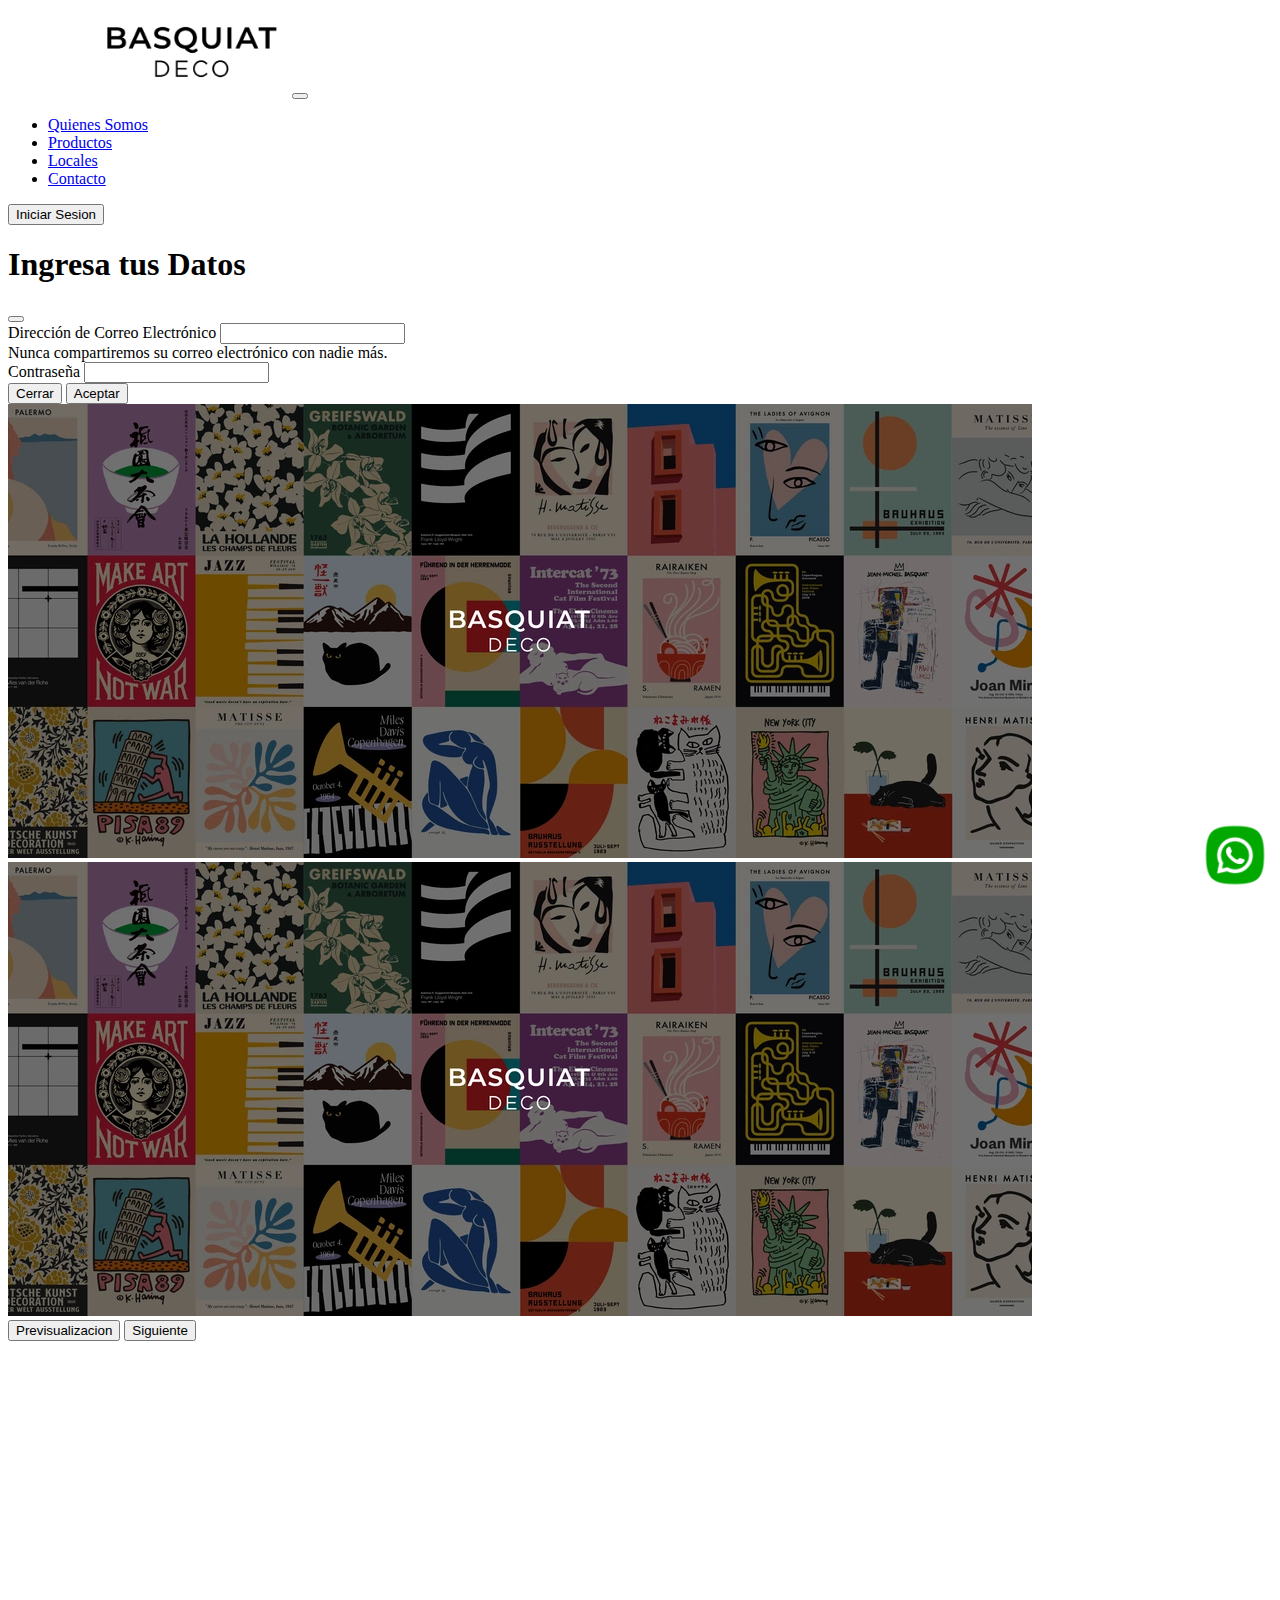
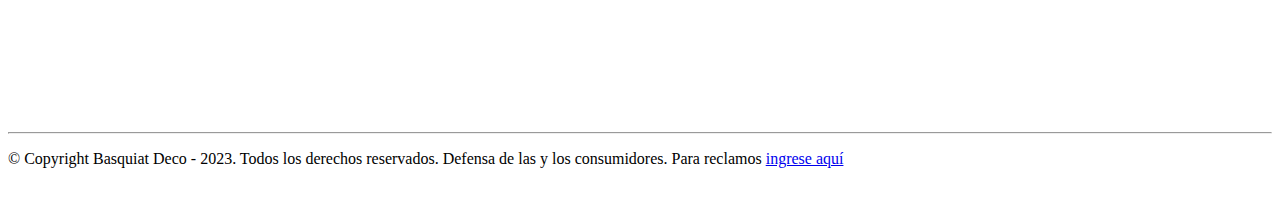
<file: index.html>
<!DOCTYPE html>
<html lang="es">

<head>
    <meta charset="UTF-8">
    <meta http-equiv="X-UA-Compatible" content="IE=edge">
    <meta name="viewport" content="width=device-width, initial-scale=1.0">

    <title>Basquiat.deco</title>

    <link rel="fav icon" href="./img/logo.png">

    <link href="https://cdn.jsdelivr.net/npm/bootstrap@5.3.0-alpha1/dist/css/bootstrap.min.css" rel="stylesheet"
        integrity="sha384-GLhlTQ8iRABdZLl6O3oVMWSktQOp6b7In1Zl3/Jr59b6EGGoI1aFkw7cmDA6j6gD" crossorigin="anonymous">

    <link href="https://unpkg.com/aos@2.3.1/dist/aos.css" rel="stylesheet">

    <link rel="stylesheet" href="css/style.css">

    <meta name="description" content="Somos la mejor pagina de venta de Cuadros y Laminas en Instagram">

</head>

<body>
    <header class="navbar navbar-expand-lg colorEncabezado">
        <div class="container-fluid">
            <a class="navbar-brand" href="/index.html"><img class="logo" src="img/logo.png"
                    alt="logo de basquiat.deco"></a>
            <button class="navbar-toggler botoncito" type="button" data-bs-toggle="collapse" data-bs-target="#navbarNav"
                aria-controls="navbarNav" aria-expanded="false" aria-label="Toggle navigation">
                <span class="navbar-toggler-icon"></span>
            </button>
            <nav class="collapse navbar-collapse" id="navbarNav">
                <ul class="navbar-nav ms-auto">
                    <li class="nav-item">
                        <a class="nav-link enlacesBasquiat " aria-current="page" href="pages/quienessomos.html">Quienes
                            Somos</a>
                    </li>
                    <li class="nav-item">
                        <a class="nav-link enlacesBasquiat" href="pages/productos.html">Productos</a>
                    </li>
                    <li class="nav-item">
                        <a class="nav-link enlacesBasquiat" href="pages/locales.html">Locales</a>
                    </li>
                    <li class="nav-item">
                        <a class="nav-link enlacesBasquiat" href="pages/contacto.html">Contacto</a>
                    </li>
                </ul>
                <button type="button" class="btn btn-primary" data-bs-toggle="modal" data-bs-target="#exampleModal">
                    Iniciar Sesion
                </button>

                <div class="modal fade" id="exampleModal" tabindex="-1" aria-labelledby="exampleModalLabel"
                    aria-hidden="true">
                    <div class="modal-dialog">
                        <div class="modal-content">
                            <div class="modal-header">
                                <h1 class="modal-title fs-5" id="exampleModalLabel">Ingresa tus Datos</h1>
                                <button type="button" class="btn-close" data-bs-dismiss="modal"
                                    aria-label="Close"></button>
                            </div>
                            <div class="modal-body">
                                <div class="mb-3">
                                    <label for="exampleInputEmail1" class="form-label">Dirección de Correo
                                        Electrónico</label>
                                    <input type="email" class="form-control" id="exampleInputEmail1"
                                        aria-describedby="emailHelp">
                                    <div id="emailHelp" class="form-text">Nunca compartiremos su correo electrónico con
                                        nadie más.</div>
                                </div>
                                <div class="mb-3">
                                    <label for="exampleInputPassword1" class="form-label">Contraseña</label>
                                    <input type="password" class="form-control" id="exampleInputPassword1">
                                </div>

                            </div>
                            <div class="modal-footer">
                                <button type="button" class="btn btn-secondary" data-bs-dismiss="modal">Cerrar</button>
                                <button type="button" class="btn btn-primary">Aceptar</button>
                            </div>
                        </div>
                    </div>
                </div>
            </nav>
        </div>
    </header>

    <main>
        <section id="fondo">
            <div id="carouselExample" class="carousel slide ">
                <div class="carousel-inner">
                    <div class="carousel-item active">
                        <img src="img/fotoprincipal.webp" class="d-block w-100"
                            alt="Foto de 30 cuadros de Basquiat.deco">
                    </div>
                    <div class="carousel-item">
                        <img src="img/fotoprincipal.webp" class="d-block w-100" alt="...">
                      </div>
                </div>
                <button class="carousel-control-prev" type="button" data-bs-target="#carouselExample"
                    data-bs-slide="prev">
                    <span class="carousel-control-prev-icon" aria-hidden="true"></span>
                    <span class="visually-hidden">Previsualizacion</span>
                </button>
                <button class="carousel-control-next" type="button" data-bs-target="#carouselExample"
                    data-bs-slide="next">
                    <span class="carousel-control-next-icon" aria-hidden="true"></span>
                    <span class="visually-hidden">Siguiente</span>
                </button>
            </div>
        </section>

        <section>
            <div class="row m-5">
                
                <div class="col-xl-3 col-md-6 col-sm-12 text-center">
                    <h2 data-aos="fade-up" data-aos-duration="3000">Envios a todo el pais</h2>
                    <p data-aos="fade-up" data-aos-duration="3000">Embalaje sin cargo</p>

                </div>

                <div class="col-xl-3 col-md-6 col-sm-12 text-center">
                    <h2 data-aos="fade-up" data-aos-duration="3000">Medios de pago</h2>
                    <p data-aos="fade-up" data-aos-duration="3000">Mercadopago y todo <br> Tarjeta de Credito, Debito o
                        Efectivo </p>

                </div>

                <div class="col-xl-3 col-md-6 col-sm-12 text-center">
                    <h2 data-aos="fade-up" data-aos-duration="3000">Sitio Seguro</h2>
                    <p data-aos="fade-up" data-aos-duration="3000">Protegemos tus datos</p>

                </div>

                <div class="col-xl-3 col-md-6 col-sm-12 text-center">
                    <h2 data-aos="fade-up" data-aos-duration="3000">Asistencia en Todo Momento</h2>
                    <p data-aos="fade-up" data-aos-duration="3000">¿Tenes alguna consulta? <br>Contactanos </p>

                </div>
            </div>
        </section>
    </main>

    <div class="botonWhatsApp">
        <a href="https://api.whatsapp.com/send?phone=5491166756517" target="_blank"><img src="img/logoWhatsapp.png"
                alt="Link a WhatsApp"></a>
    </div>

    <hr>
    <footer>
        <div class="text-center">
            <p>&copy; Copyright Basquiat Deco - 2023. Todos los derechos reservados. Defensa de las y los consumidores.
                Para reclamos <a class="weight-strong"
                    href="https://www.argentina.gob.ar/produccion/defensadelconsumidor/formulario"
                    target="_blank">ingrese aquí</a></p>
        </div>
    </footer>

    <script src="https://unpkg.com/aos@2.3.1/dist/aos.js"></script>
    <script>
        AOS.init();
    </script>

    <script src="https://cdn.jsdelivr.net/npm/bootstrap@5.3.0-alpha1/dist/js/bootstrap.bundle.min.js"
        integrity="sha384-w76AqPfDkMBDXo30jS1Sgez6pr3x5MlQ1ZAGC+nuZB+EYdgRZgiwxhTBTkF7CXvN"
        crossorigin="anonymous"></script>
</body>

</html>
</file>
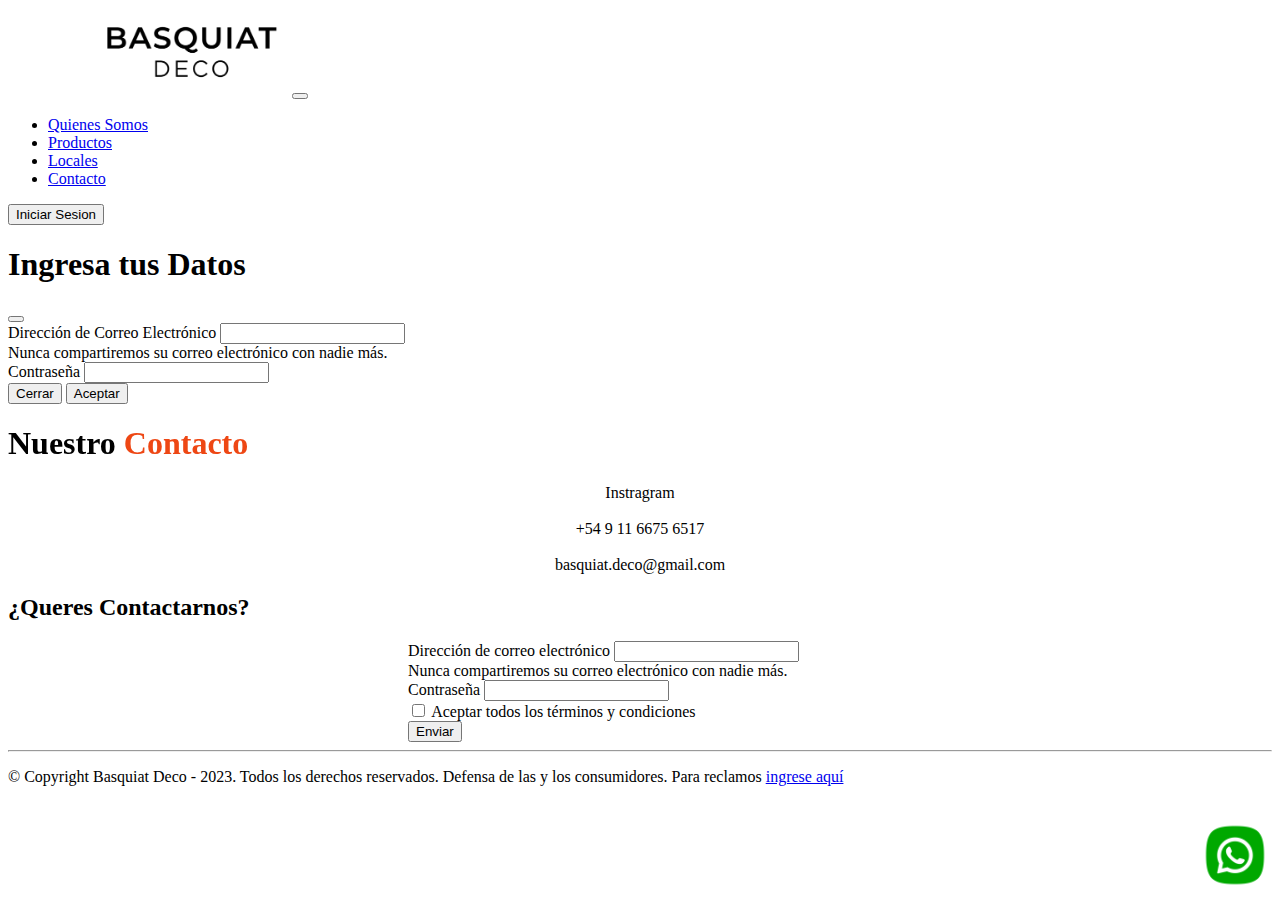
<file: pages/contacto.html>
<!DOCTYPE html>
<html lang="es">

<head>
    <meta charset="UTF-8">
    <meta http-equiv="X-UA-Compatible" content="IE=edge">
    <meta name="viewport" content="width=device-width, initial-scale=1.0">

    <title>Contacto-Basquiat.deco</title>

    <link rel="fav icon" href="../img/logo.png">

    <link href="https://unpkg.com/aos@2.3.1/dist/aos.css" rel="stylesheet">

    <link href="https://cdn.jsdelivr.net/npm/bootstrap@5.3.0-alpha1/dist/css/bootstrap.min.css" rel="stylesheet"
        integrity="sha384-GLhlTQ8iRABdZLl6O3oVMWSktQOp6b7In1Zl3/Jr59b6EGGoI1aFkw7cmDA6j6gD" crossorigin="anonymous">

    <link rel="stylesheet" href="../css/style.css">

    <meta name="description" content="Si tenes alguna duda de nuestros Cuadros y nuestras Laminas consultanos!">

</head>

<body>
    <header class="navbar navbar-expand-lg colorEncabezado">
        <div class="container-fluid">
            <a class="navbar-brand" href="/index.html"><img class="logo" src="../img/logo.png"
                    alt="logo de basquiat.deco"></a>
            <button class="navbar-toggler botoncito" type="button" data-bs-toggle="collapse" data-bs-target="#navbarNav"
                aria-controls="navbarNav" aria-expanded="false" aria-label="Toggle navigation">
                <span class="navbar-toggler-icon"></span>
            </button>
            <nav class="collapse navbar-collapse" id="navbarNav">
                <ul class="navbar-nav ms-auto">
                    <li class="nav-item">
                        <a class="nav-link enlacesBasquiat " aria-current="page" href="quienessomos.html">Quienes
                            Somos</a>
                    </li>
                    <li class="nav-item">
                        <a class="nav-link enlacesBasquiat" href="productos.html">Productos</a>
                    </li>
                    <li class="nav-item">
                        <a class="nav-link enlacesBasquiat" href="locales.html">Locales</a>
                    </li>
                    <li class="nav-item">
                        <a class="nav-link enlacesBasquiat" href="contacto.html">Contacto</a>
                    </li>
                </ul>
                <button type="button" class="btn btn-primary" data-bs-toggle="modal" data-bs-target="#exampleModal">
                    Iniciar Sesion
                </button>

                <div class="modal fade" id="exampleModal" tabindex="-1" aria-labelledby="exampleModalLabel"
                    aria-hidden="true">
                    <div class="modal-dialog">
                        <div class="modal-content">
                            <div class="modal-header">
                                <h1 class="modal-title fs-5" id="exampleModalLabel">Ingresa tus Datos</h1>
                                <button type="button" class="btn-close" data-bs-dismiss="modal"
                                    aria-label="Close"></button>
                            </div>
                            <div class="modal-body">
                                <div class="mb-3">
                                    <label for="exampleInputEmail1" class="form-label">Dirección de Correo
                                        Electrónico</label>
                                    <input type="email" class="form-control" id="exampleInputEmail1"
                                        aria-describedby="emailHelp">
                                    <div id="emailHelp" class="form-text">Nunca compartiremos su correo electrónico con
                                        nadie más.</div>
                                </div>
                                <div class="mb-3">
                                    <label for="exampleInputPassword1" class="form-label">Contraseña</label>
                                    <input type="password" class="form-control" id="exampleInputPassword1">
                                </div>

                            </div>
                            <div class="modal-footer">
                                <button type="button" class="btn btn-secondary" data-bs-dismiss="modal">Cerrar</button>
                                <button type="button" class="btn btn-primary">Aceptar</button>
                            </div>
                        </div>
                    </div>
                </div>
            </nav>
        </div>
    </header>

    <main>
        <section>
            <div class="text-center">
                <h1 data-aos="fade-down">Nuestro <span class="color-acento">Contacto</span></h1>
            </div>

            <div class="container-info">
                <a class="contac centrar-a" href="https://www.instagram.com/basquiat.deco/">Instragram</a>
                <br>
                <a class="contac centrar-a" href="https://api.whatsapp.com/send?phone=5491166756517">+54 9 11 6675
                    6517</a>
                <br>
                <a class="contac centrar-a" href="mailto:basquiat.deco@gmail.com">basquiat.deco@gmail.com</a>
            </div>
        </section>

        <h2 class="text-center">¿Queres Contactarnos?</h2>
        <form class="contacto1">
            <div class="mb-3">
                <label for="exampleInputEmail1" class="form-label">Dirección de correo electrónico</label>
                <input type="email" class="form-control" id="exampleInputEmail1" aria-describedby="emailHelp">
                <div id="emailHelp" class="form-text">Nunca compartiremos su correo electrónico con nadie más.
                </div>
            </div>
            <div class="mb-3">
                <label for="exampleInputPassword1" class="form-label">Contraseña</label>
                <input type="password" class="form-control" id="exampleInputPassword1">
            </div>
            <div class="mb-3 form-check">
                <input type="checkbox" class="form-check-input" id="exampleCheck1">
                <label class="form-check-label" for="exampleCheck1">Aceptar todos los términos y condiciones</label>
            </div>
            <button type="submit" class="btn btn-primary">Enviar</button>
        </form>
    </main>

    <div class="botonWhatsApp">
        <a href="https://api.whatsapp.com/send?phone=5491166756517" target="_blank"><img src="../img/logoWhatsapp.png"
                alt="Link a WhatsApp"></a>
    </div>

    <hr>

    <footer ca>
        <div class="text-center">
            <p>&copy; Copyright Basquiat Deco - 2023. Todos los derechos reservados. Defensa de las y los consumidores.
                Para reclamos <a class="weight-strong"
                    href="https://www.argentina.gob.ar/produccion/defensadelconsumidor/formulario"
                    target="_blank">ingrese aquí</a></p>
        </div>
    </footer>

    <script src="https://unpkg.com/aos@2.3.1/dist/aos.js"></script>
    <script>
        AOS.init();
    </script>

    <script src="https://cdn.jsdelivr.net/npm/bootstrap@5.3.0-alpha1/dist/js/bootstrap.bundle.min.js"
        integrity="sha384-w76AqPfDkMBDXo30jS1Sgez6pr3x5MlQ1ZAGC+nuZB+EYdgRZgiwxhTBTkF7CXvN"
        crossorigin="anonymous"></script>
</body>

</html>
</file>
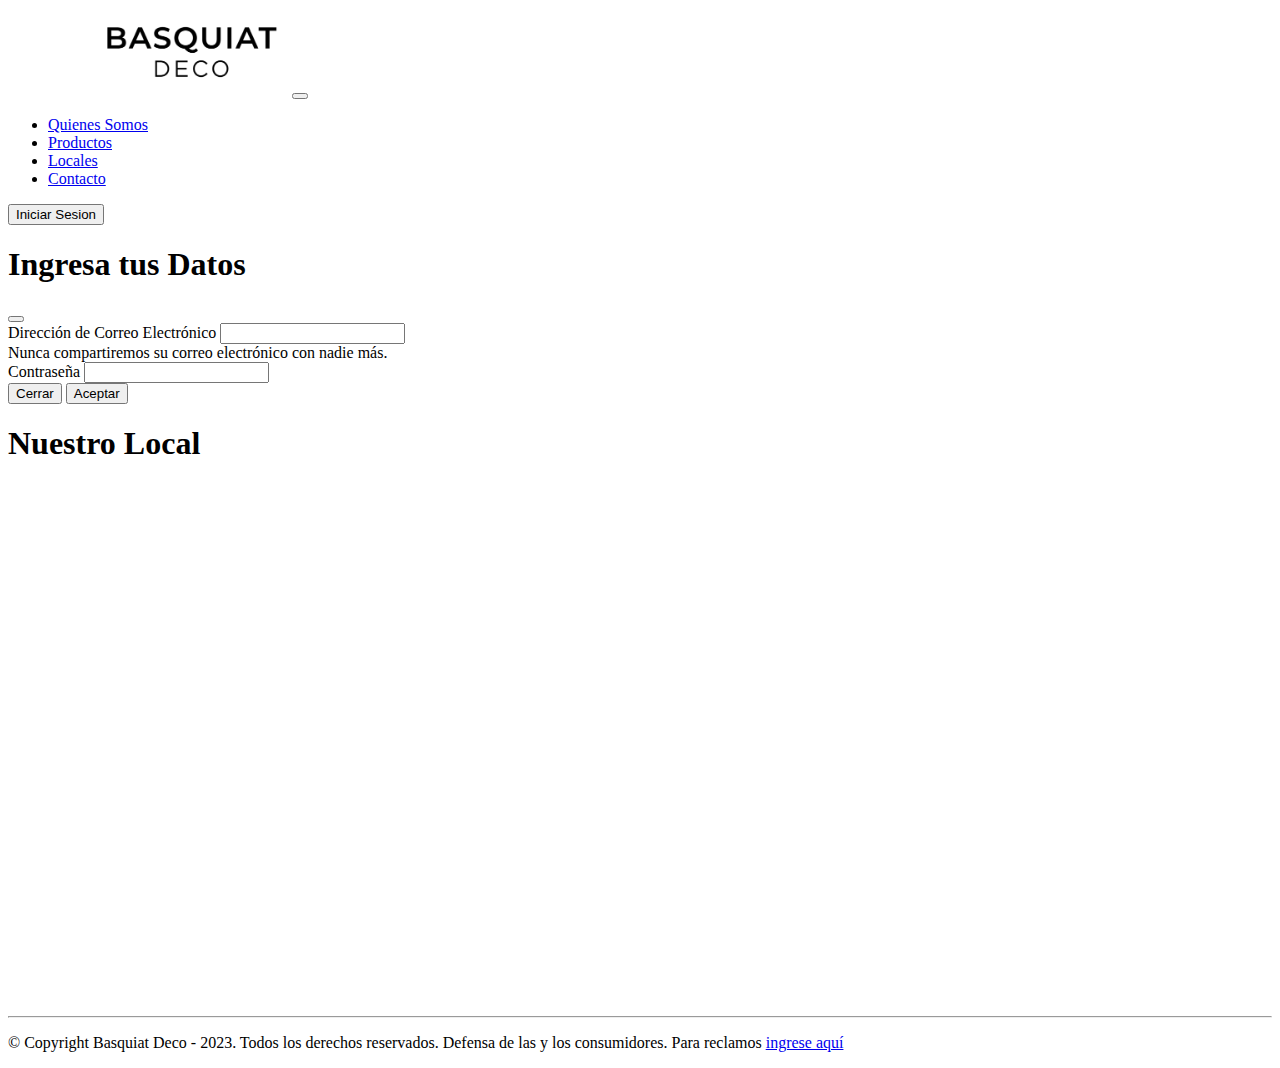
<file: pages/locales.html>
<!DOCTYPE html>
<html lang="es">

    <head>
        <meta charset="UTF-8">
        <meta http-equiv="X-UA-Compatible" content="IE=edge">
        <meta name="viewport" content="width=device-width, initial-scale=1.0">

        <title>Locales-Basquiat.deco</title>

        <link href="https://cdn.jsdelivr.net/npm/bootstrap@5.3.0-alpha1/dist/css/bootstrap.min.css" rel="stylesheet"
        integrity="sha384-GLhlTQ8iRABdZLl6O3oVMWSktQOp6b7In1Zl3/Jr59b6EGGoI1aFkw7cmDA6j6gD" crossorigin="anonymous">

        <link rel="stylesheet" href="../css/style.css">

    </head>

    <body>
        <header class="navbar navbar-expand-lg colorEncabezado">
            <div class="container-fluid">
                <a class="navbar-brand" href="/index.html"><img class="logo" src="../img/logo.png"
                        alt="logo de basquiat.deco"></a>
                <button class="navbar-toggler botoncito" type="button" data-bs-toggle="collapse" data-bs-target="#navbarNav"
                    aria-controls="navbarNav" aria-expanded="false" aria-label="Toggle navigation">
                    <span class="navbar-toggler-icon"></span>
                </button>
                <nav class="collapse navbar-collapse" id="navbarNav">
                    <ul class="navbar-nav ms-auto">
                        <li class="nav-item">
                            <a class="nav-link enlacesBasquiat " aria-current="page" href="quienessomos.html">Quienes Somos</a>
                        </li>
                        <li class="nav-item">
                            <a class="nav-link enlacesBasquiat" href="productos.html">Productos</a>
                        </li>
                        <li class="nav-item">
                            <a class="nav-link enlacesBasquiat" href="locales.html">Locales</a>
                        </li>
                        <li class="nav-item">
                            <a class="nav-link enlacesBasquiat" href="contacto.html">Contacto</a>
                        </li>
                    </ul>
                    <button type="button" class="btn btn-primary" data-bs-toggle="modal" data-bs-target="#exampleModal">
                        Iniciar Sesion
                    </button>
                    
                    <div class="modal fade" id="exampleModal" tabindex="-1" aria-labelledby="exampleModalLabel" aria-hidden="true">
                        <div class="modal-dialog">
                            <div class="modal-content">
                                <div class="modal-header">
                                    <h1 class="modal-title fs-5" id="exampleModalLabel">Ingresa tus Datos</h1>
                                    <button type="button" class="btn-close" data-bs-dismiss="modal" aria-label="Close"></button>
                                </div>
                                <div class="modal-body">
                                    <div class="mb-3">
                                        <label for="exampleInputEmail1" class="form-label">Dirección de Correo Electrónico</label>
                                        <input type="email" class="form-control" id="exampleInputEmail1" aria-describedby="emailHelp">
                                        <div id="emailHelp" class="form-text">Nunca compartiremos su correo electrónico con nadie más.</div>
                                    </div>
                                    <div class="mb-3">
                                        <label for="exampleInputPassword1" class="form-label">Contraseña</label>
                                        <input type="password" class="form-control" id="exampleInputPassword1">
                                    </div>
                
                                </div>
                                <div class="modal-footer">
                                    <button type="button" class="btn btn-secondary" data-bs-dismiss="modal">Cerrar</button>
                                    <button type="button" class="btn btn-primary">Aceptar</button>
                                </div>
                            </div>
                        </div>
                    </div>
                </nav>
            </div>
        </header>

        <main>
            <h1 class="text-center">Nuestro Local</h1>
            <iframe src="https://www.google.com/maps/embed?pb=!1m14!1m12!1m3!1d15633.829510549627!2d-58.46882852009528!3d-34.53816337303223!2m3!1f0!2f0!3f0!3m2!1i1024!2i768!4f13.1!5e0!3m2!1ses!2sar!4v1676491659089!5m2!1ses!2sar" width="100%" height="520" style="border:0;" allowfullscreen="" loading="lazy" referrerpolicy="no-referrer-when-downgrade"></iframe>
        </main>
        
        <hr>

        <footer ca>
            <div class="text-center">
                <p>&copy; Copyright Basquiat Deco - 2023. Todos los derechos reservados. Defensa de las y los consumidores. Para reclamos <a class="weight-strong" href="https://www.argentina.gob.ar/produccion/defensadelconsumidor/formulario" target="_blank">ingrese aquí</a></p>
            </div>
        </footer>

        <script src="https://cdn.jsdelivr.net/npm/bootstrap@5.3.0-alpha1/dist/js/bootstrap.bundle.min.js"
        integrity="sha384-w76AqPfDkMBDXo30jS1Sgez6pr3x5MlQ1ZAGC+nuZB+EYdgRZgiwxhTBTkF7CXvN"
        crossorigin="anonymous"></script>
    </body>
</html>
</file>
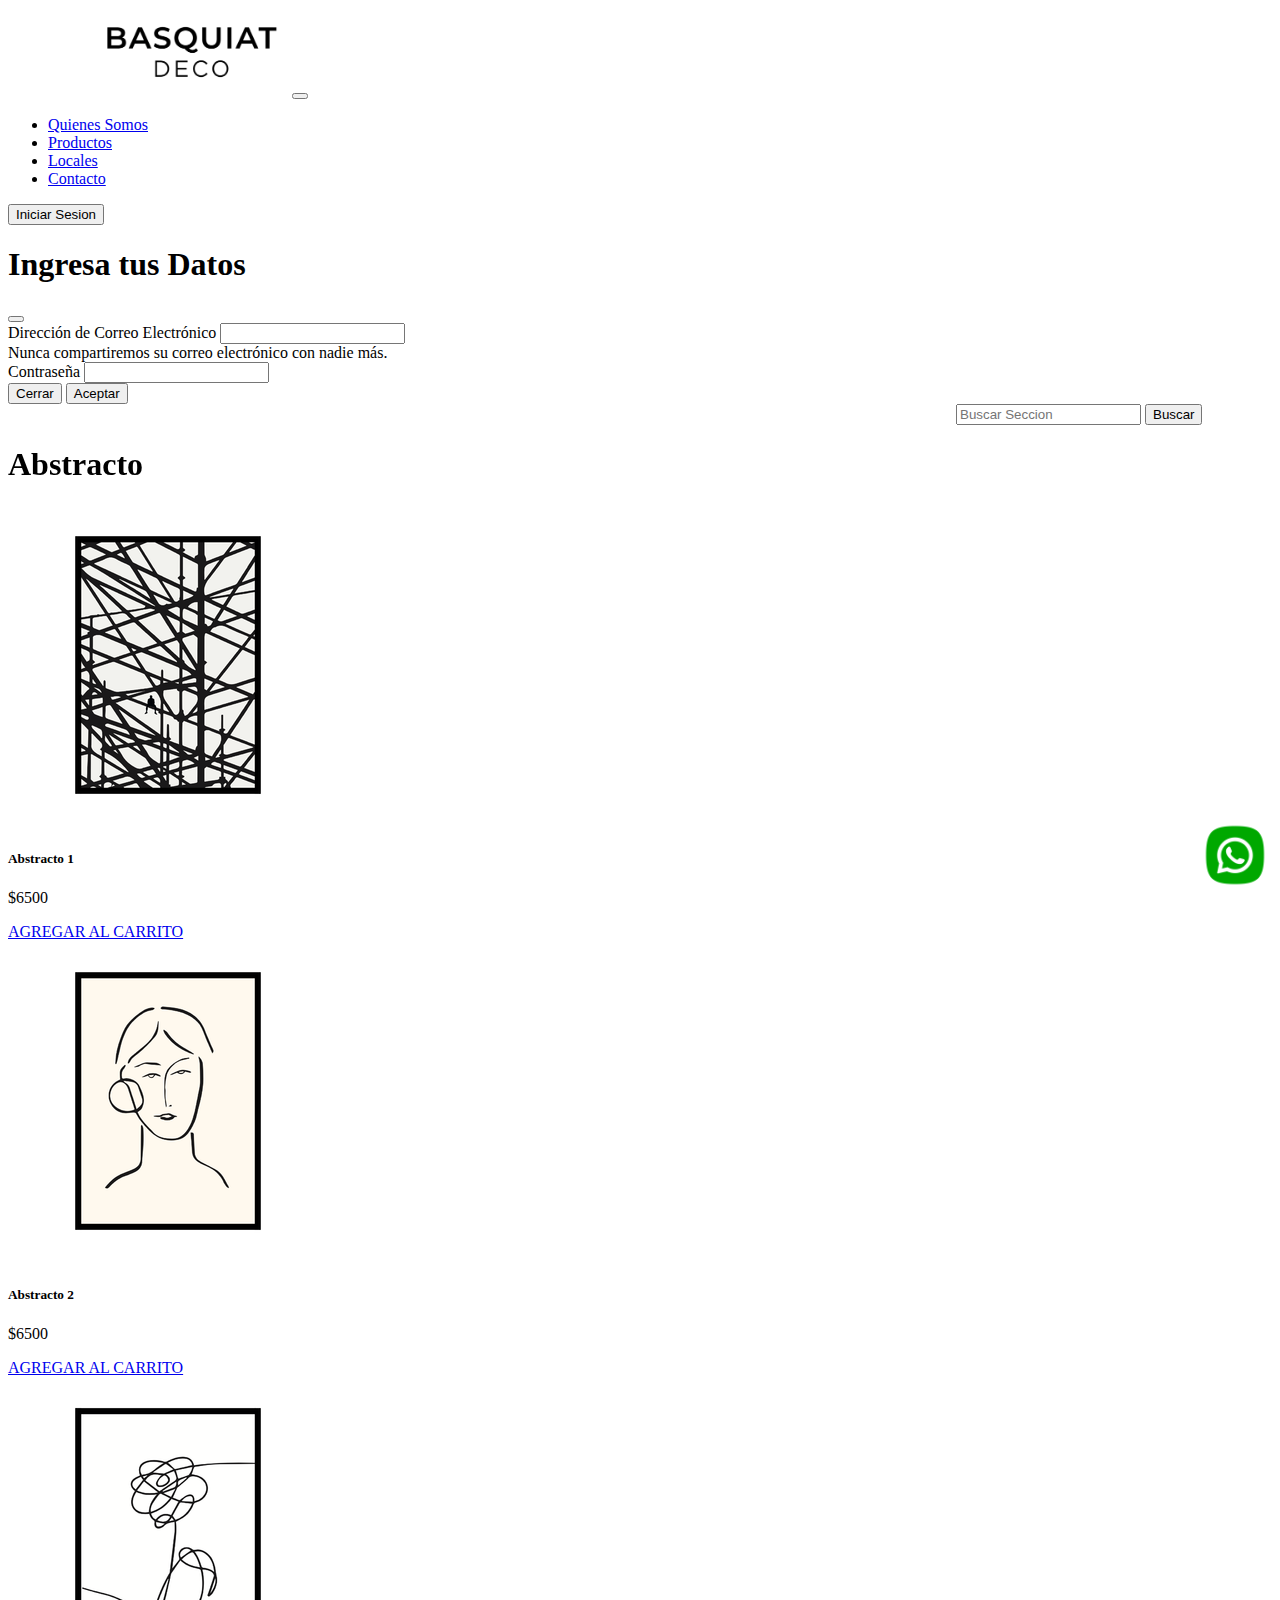
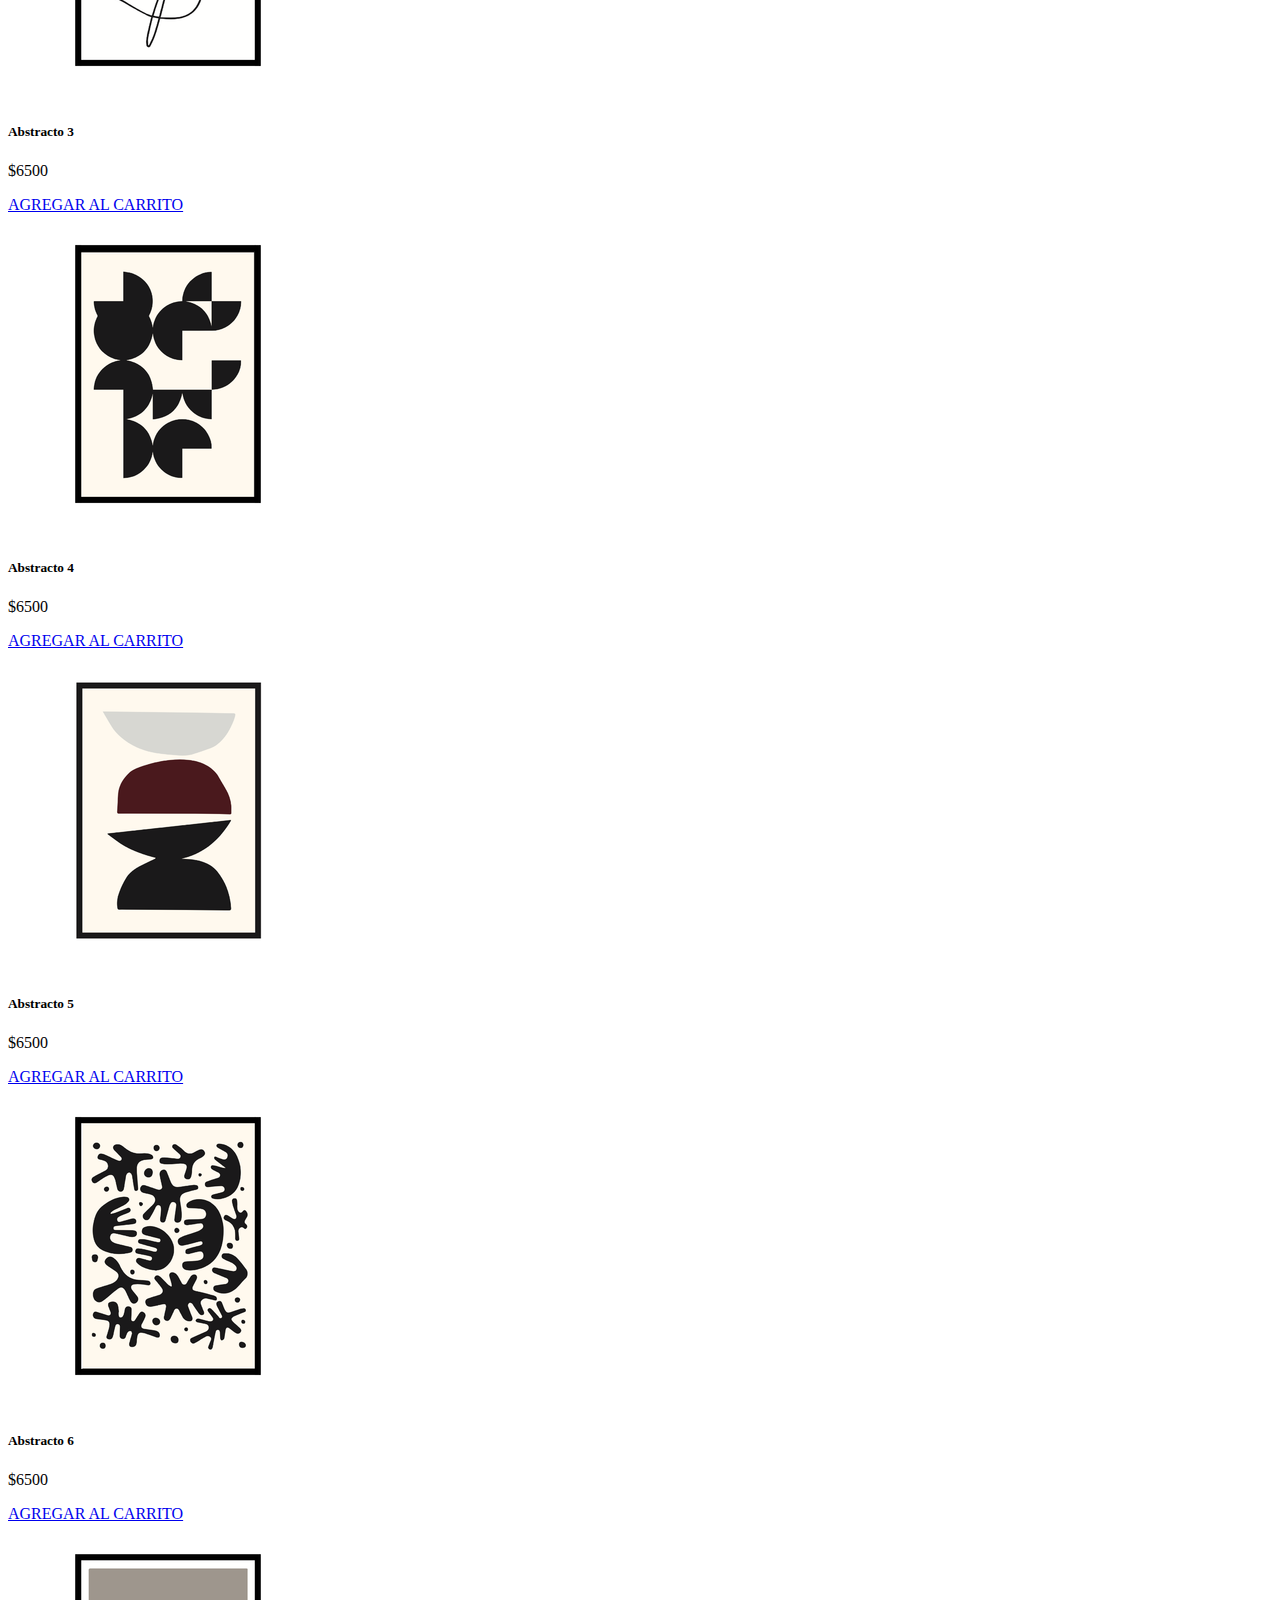
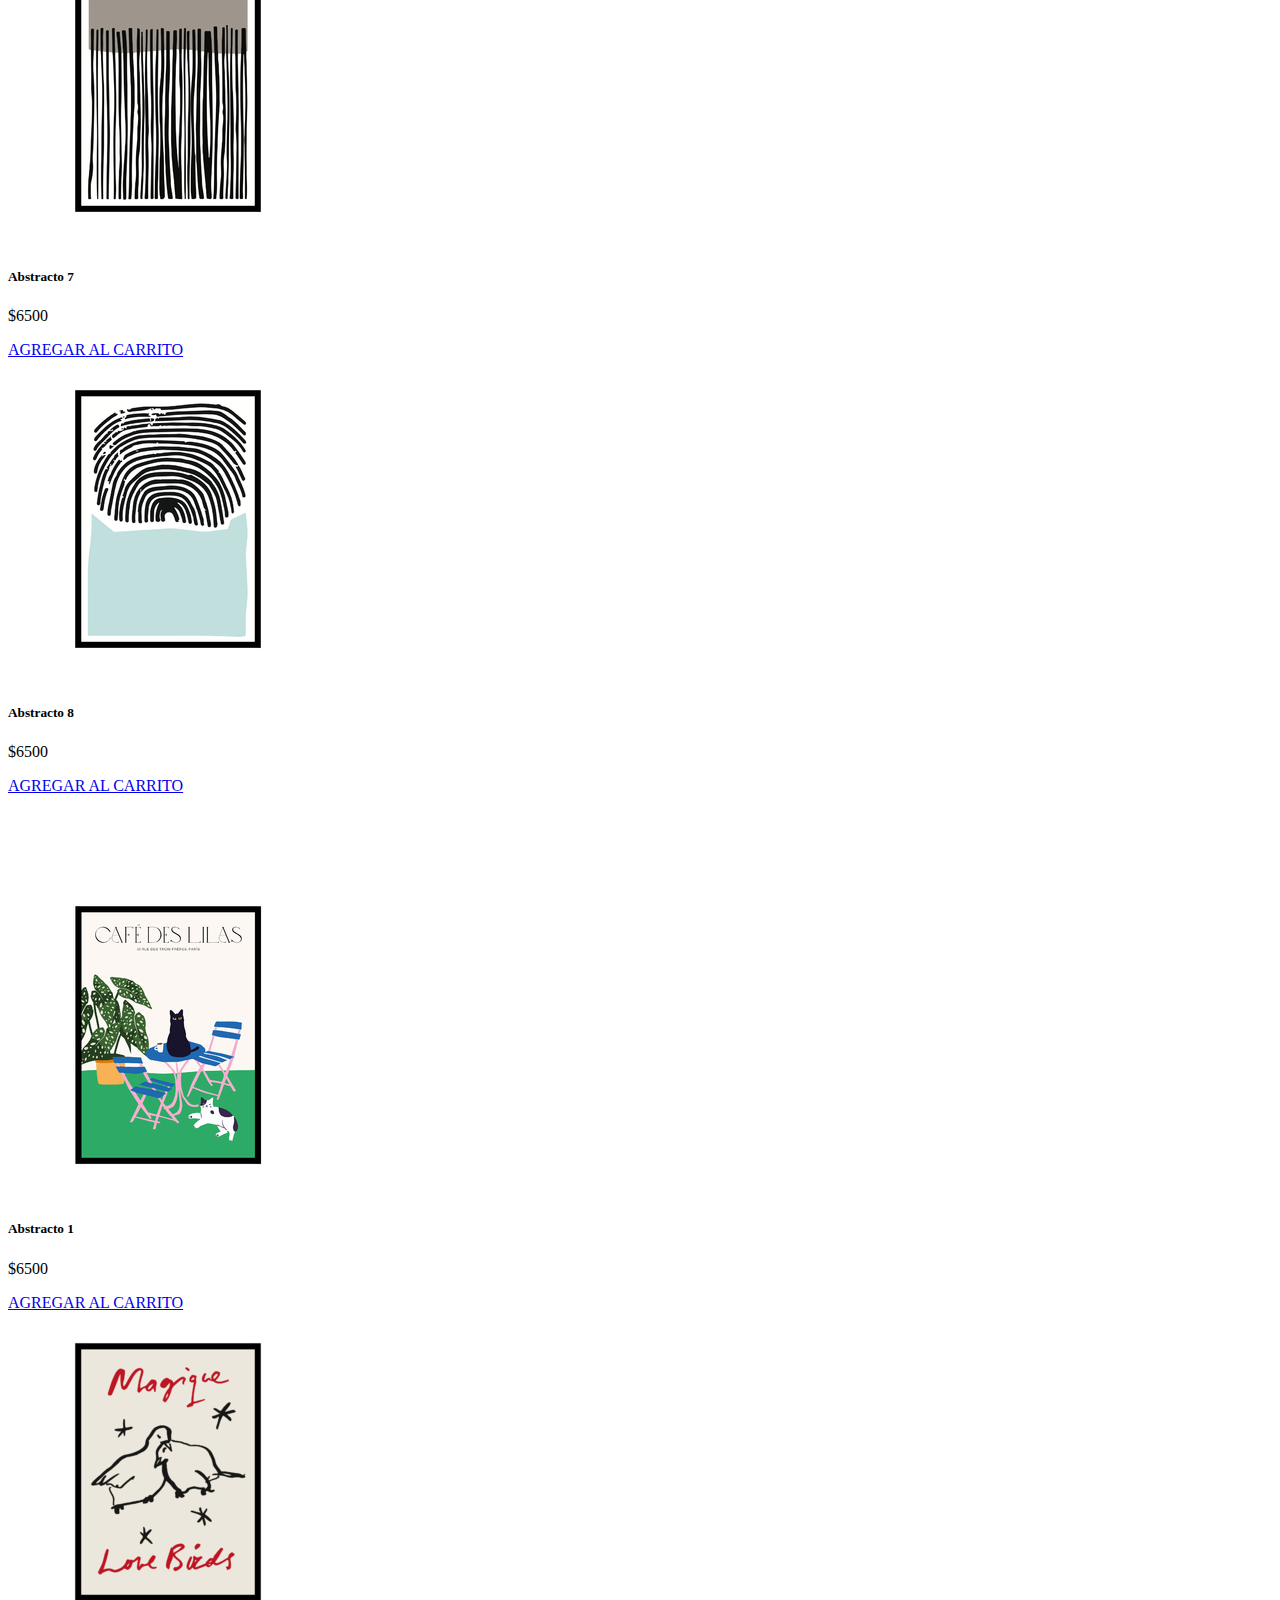
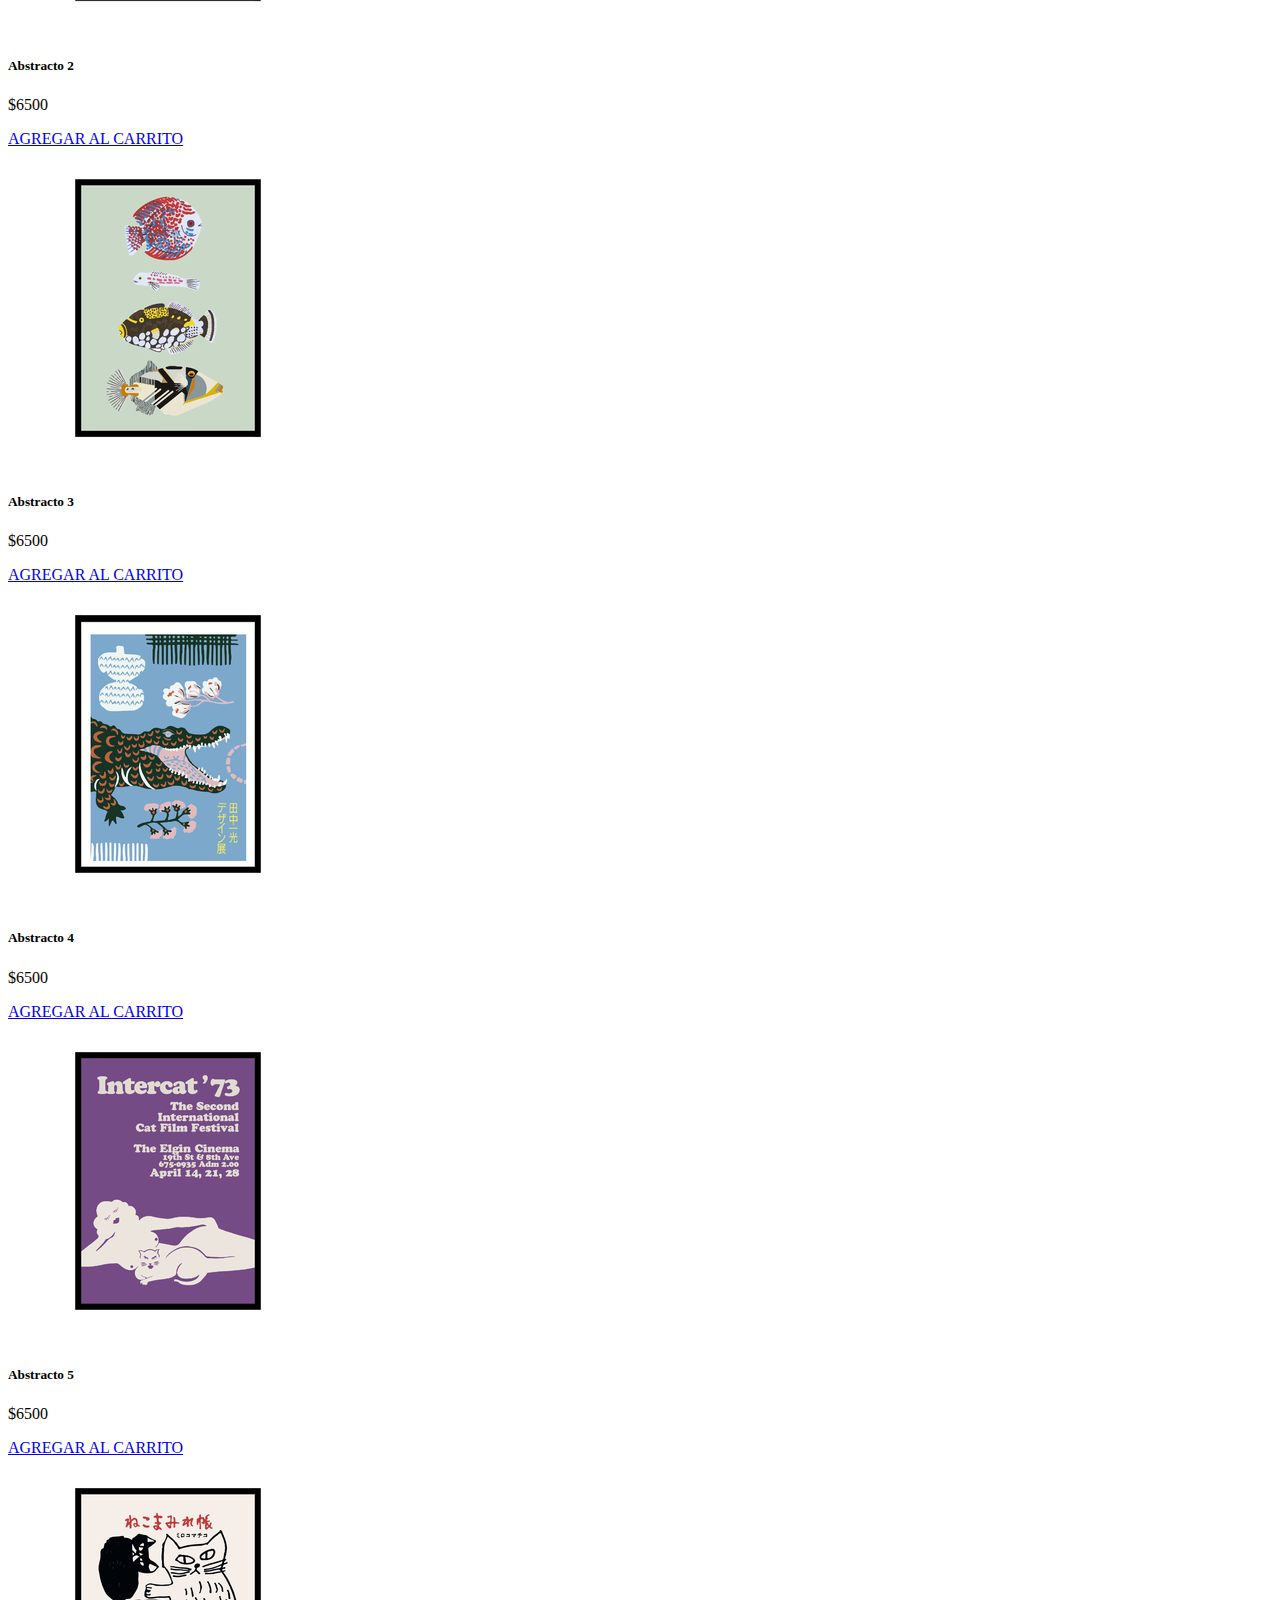
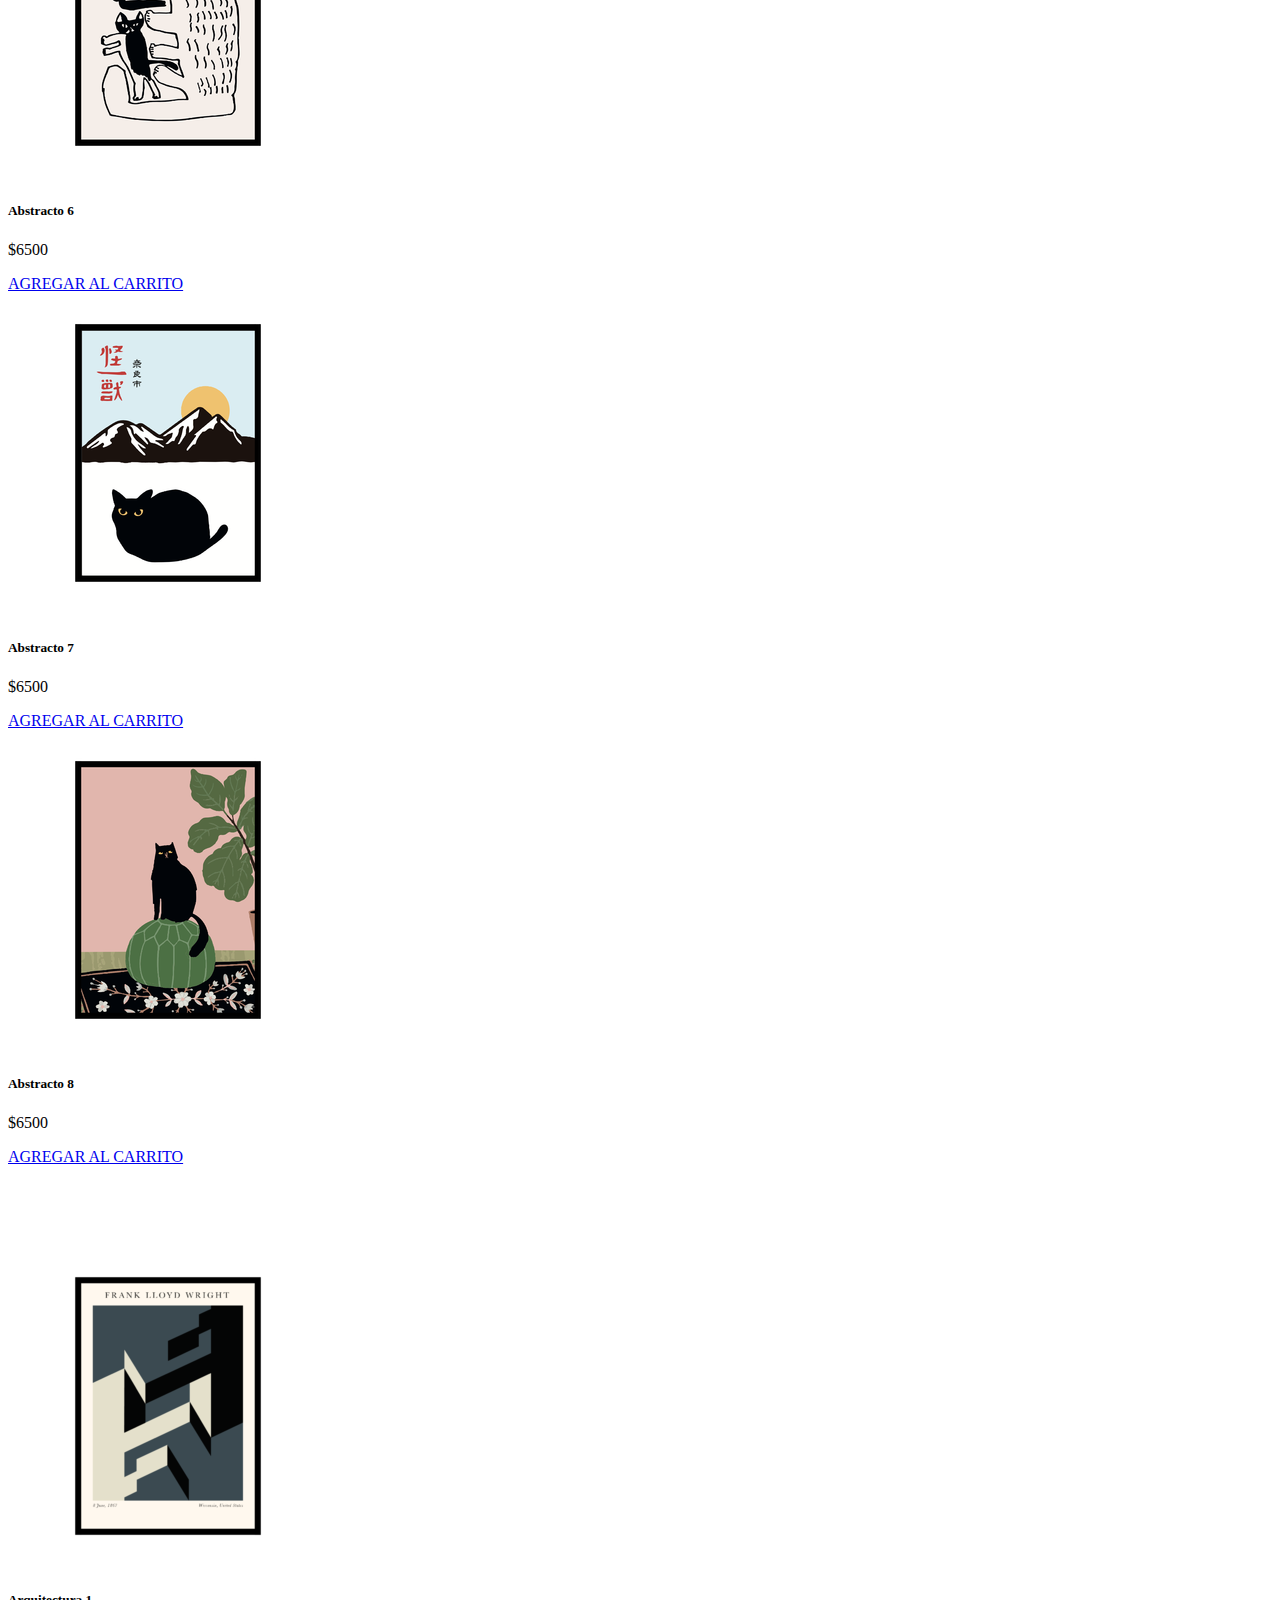
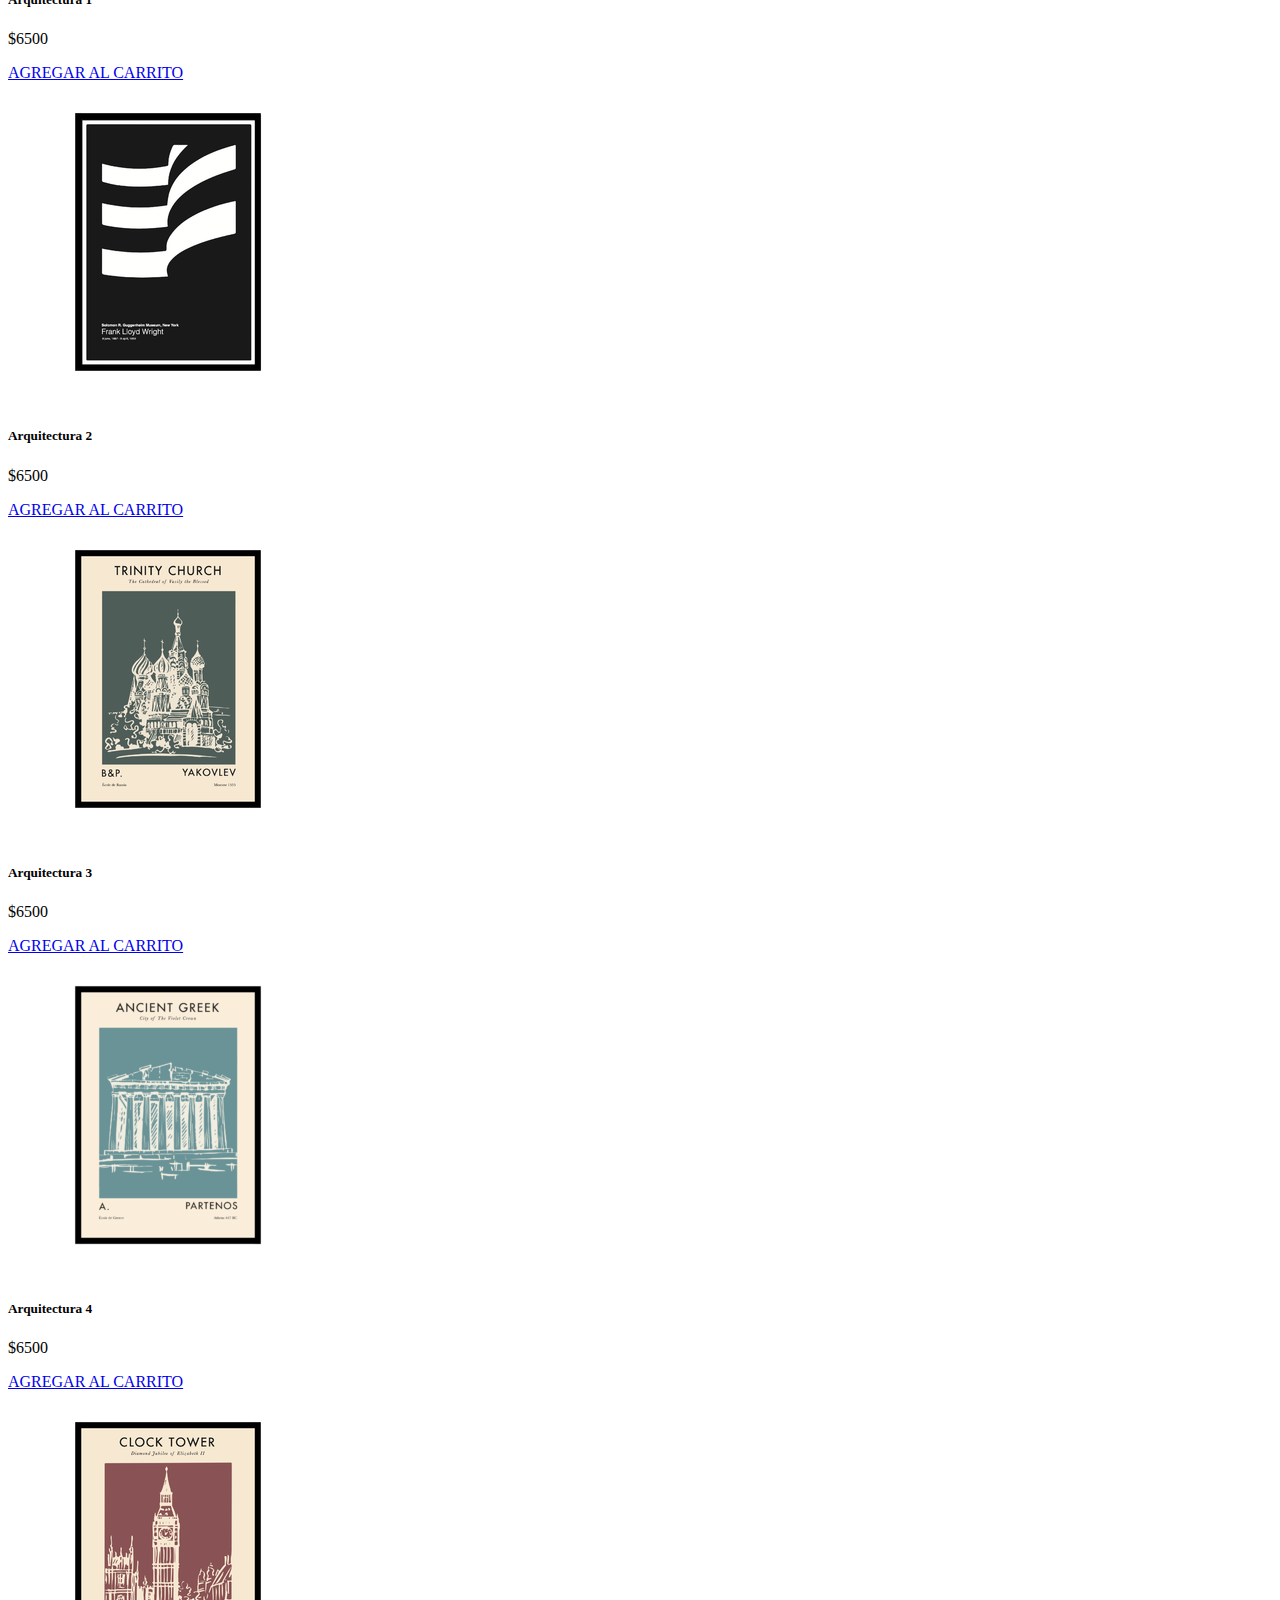
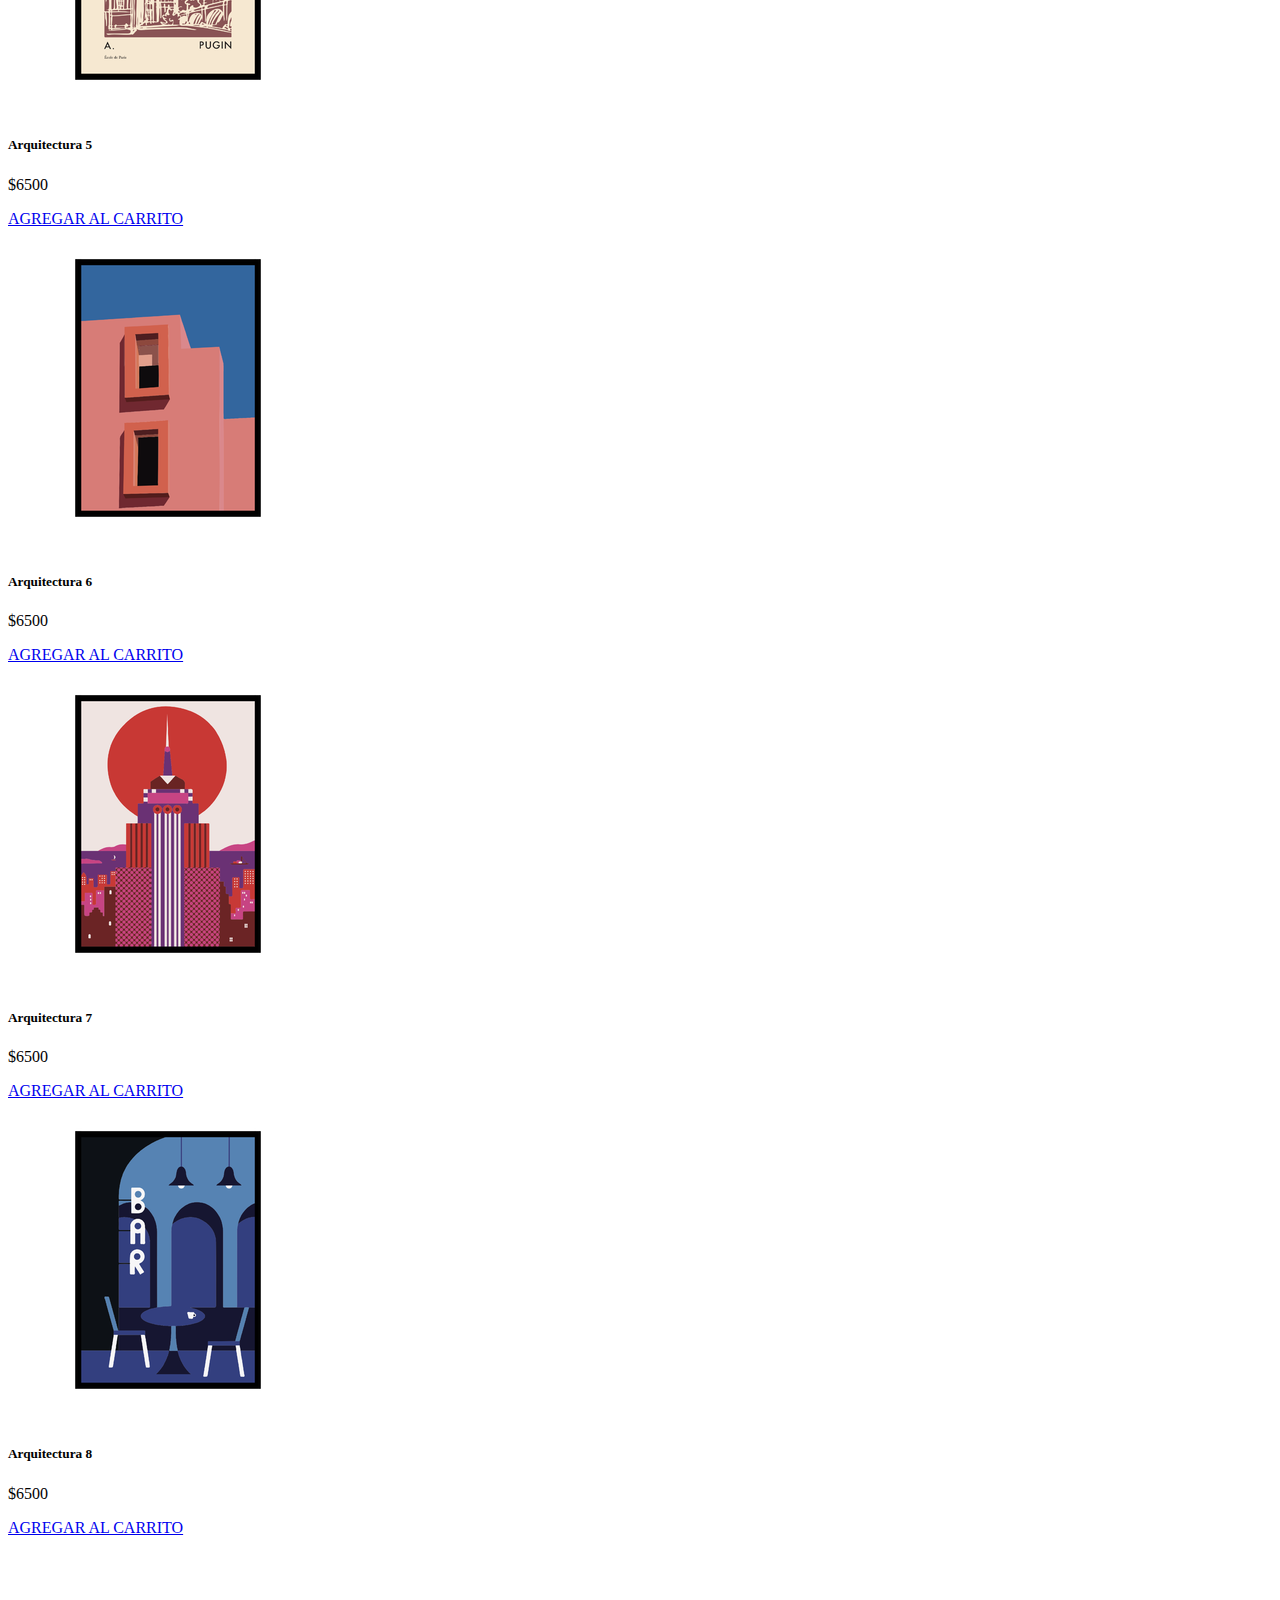
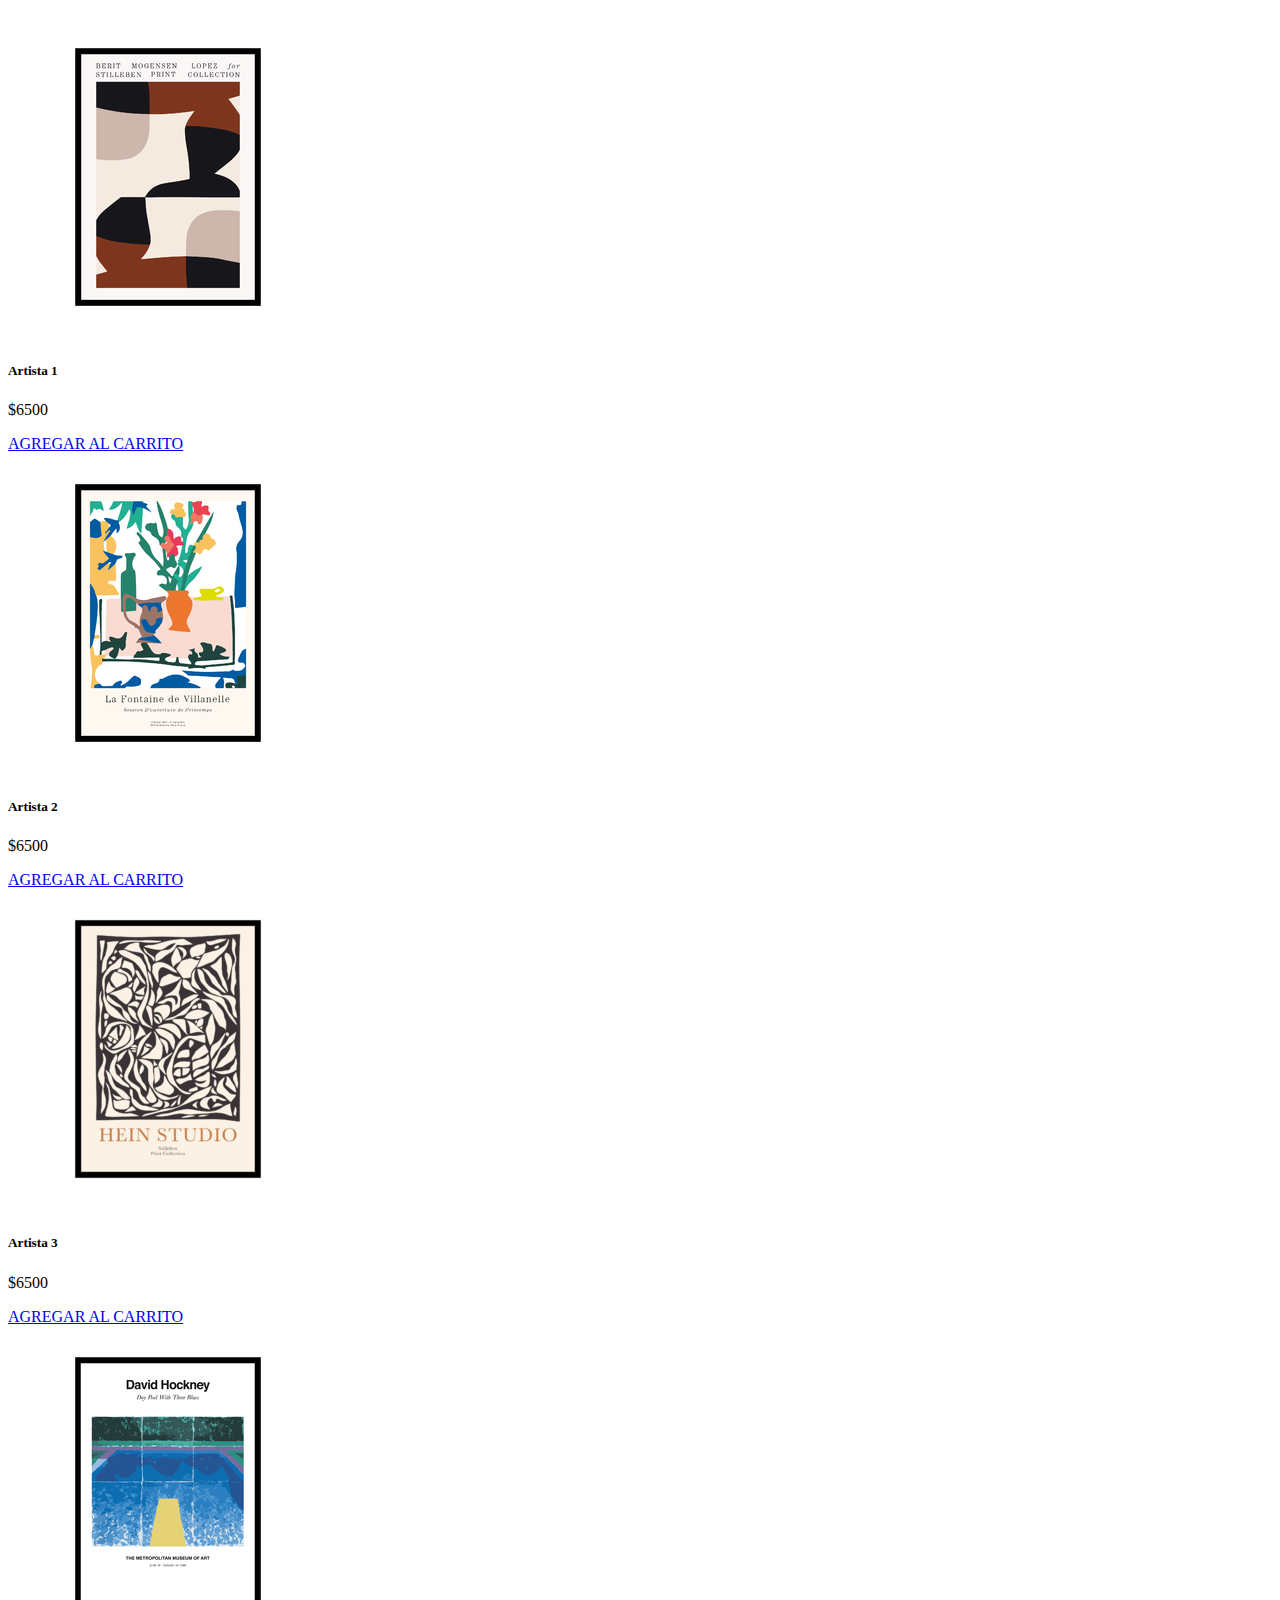
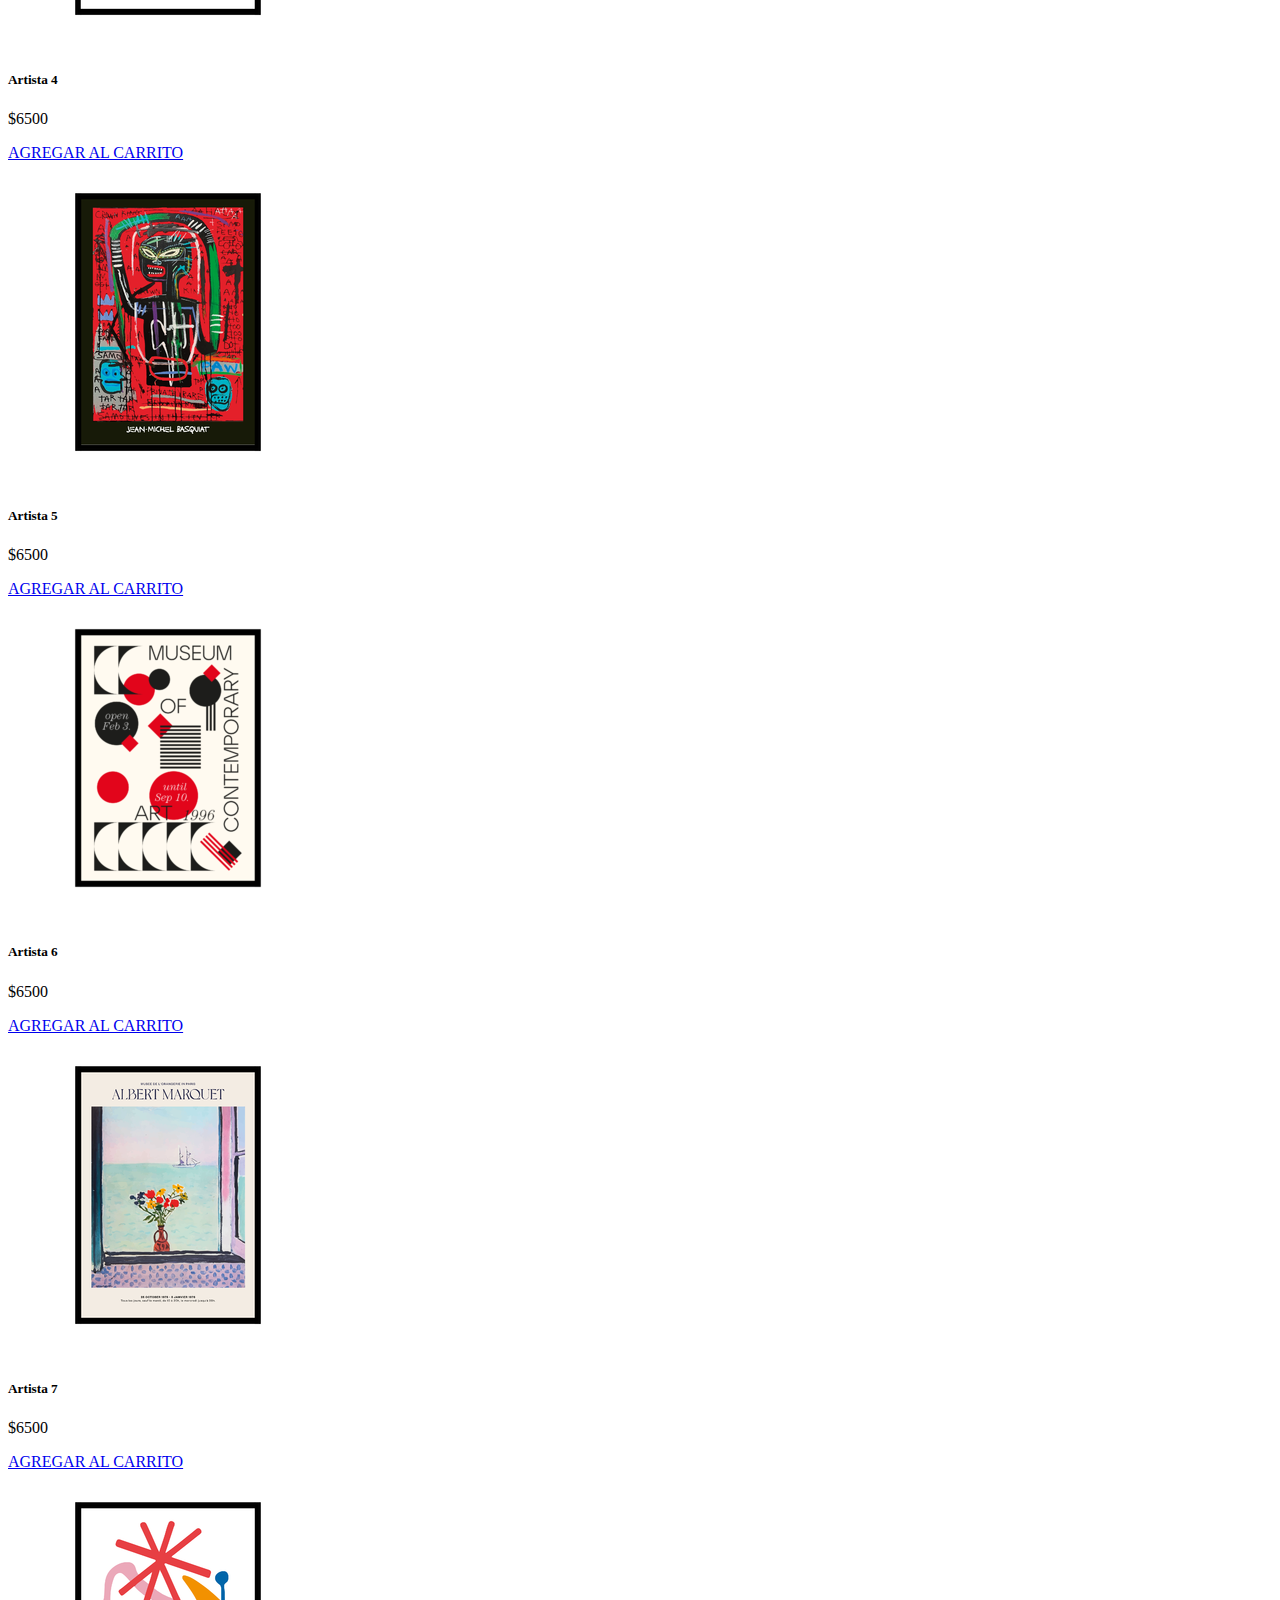
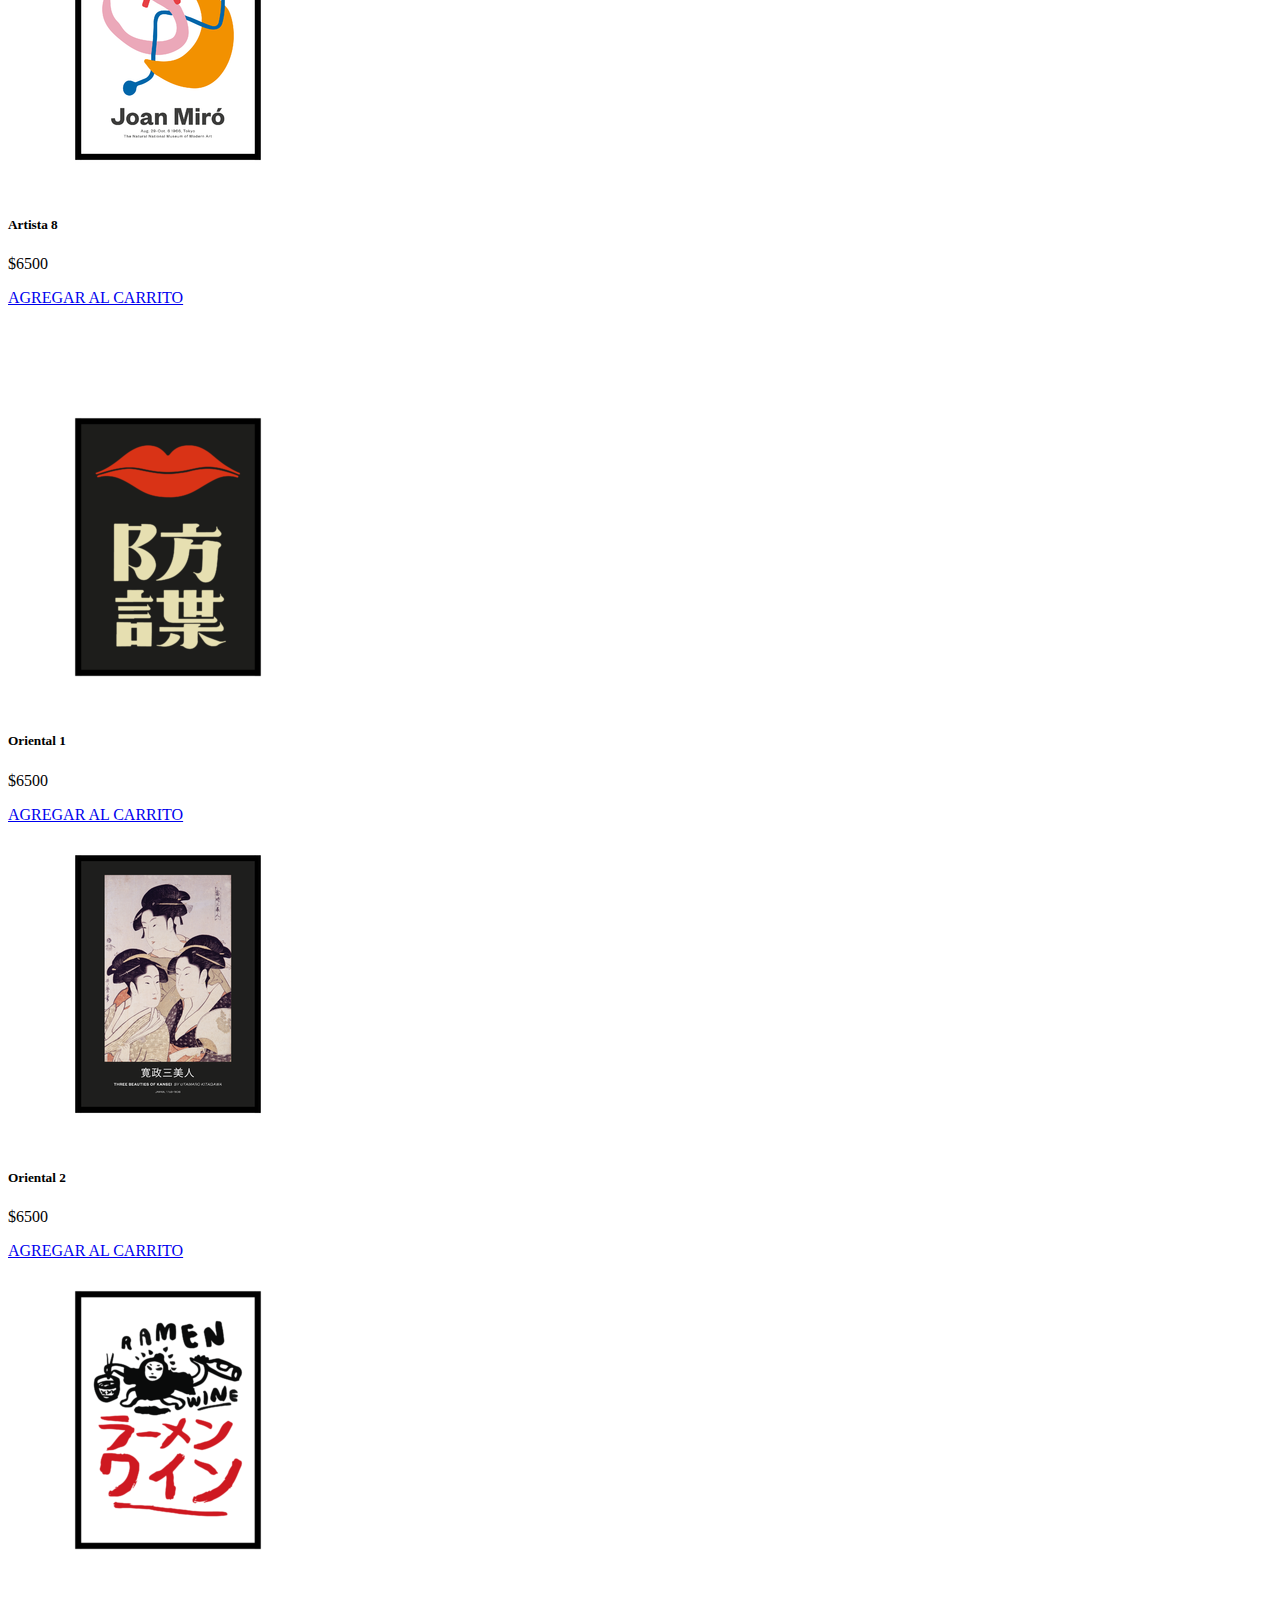
<file: pages/productos.html>
<!DOCTYPE html>
<html lang="es">

<head>
    <meta charset="UTF-8">
    <meta http-equiv="X-UA-Compatible" content="IE=edge">
    <meta name="viewport" content="width=device-width, initial-scale=1.0">

    <title>Productos-Basquiat.deco</title>

    <link rel="fav icon" href="../img/logo.png">

    <link href="https://unpkg.com/aos@2.3.1/dist/aos.css" rel="stylesheet">

    <link href="https://cdn.jsdelivr.net/npm/bootstrap@5.3.0-alpha1/dist/css/bootstrap.min.css" rel="stylesheet"
        integrity="sha384-GLhlTQ8iRABdZLl6O3oVMWSktQOp6b7In1Zl3/Jr59b6EGGoI1aFkw7cmDA6j6gD" crossorigin="anonymous">

    <link rel="stylesheet" href="../css/style.css">

    <meta name="description" content="Tendras Variedad de Productos inmensa a traves de Basquiat.deco">

</head>

<body>
    <header class="navbar navbar-expand-lg colorEncabezado">
        <div class="container-fluid">
            <a class="navbar-brand" href="/index.html"><img class="logo" src="../img/logo.png"
                    alt="logo de basquiat.deco"></a>
            <button class="navbar-toggler botoncito" type="button" data-bs-toggle="collapse" data-bs-target="#navbarNav"
                aria-controls="navbarNav" aria-expanded="false" aria-label="Toggle navigation">
                <span class="navbar-toggler-icon"></span>
            </button>
            <nav class="collapse navbar-collapse" id="navbarNav">
                <ul class="navbar-nav ms-auto">
                    <li class="nav-item">
                        <a class="nav-link enlacesBasquiat " aria-current="page" href="quienessomos.html">Quienes
                            Somos</a>
                    </li>
                    <li class="nav-item">
                        <a class="nav-link enlacesBasquiat" href="productos.html">Productos</a>
                    </li>
                    <li class="nav-item">
                        <a class="nav-link enlacesBasquiat" href="locales.html">Locales</a>
                    </li>
                    <li class="nav-item">
                        <a class="nav-link enlacesBasquiat" href="contacto.html">Contacto</a>
                    </li>
                </ul>
                <button type="button" class="btn btn-primary" data-bs-toggle="modal" data-bs-target="#exampleModal">
                    Iniciar Sesion
                </button>

                <div class="modal fade" id="exampleModal" tabindex="-1" aria-labelledby="exampleModalLabel"
                    aria-hidden="true">
                    <div class="modal-dialog">
                        <div class="modal-content">
                            <div class="modal-header">
                                <h1 class="modal-title fs-5" id="exampleModalLabel">Ingresa tus Datos</h1>
                                <button type="button" class="btn-close" data-bs-dismiss="modal"
                                    aria-label="Close"></button>
                            </div>
                            <div class="modal-body">
                                <div class="mb-3">
                                    <label for="exampleInputEmail1" class="form-label">Dirección de Correo
                                        Electrónico</label>
                                    <input type="email" class="form-control" id="exampleInputEmail1"
                                        aria-describedby="emailHelp">
                                    <div id="emailHelp" class="form-text">Nunca compartiremos su correo electrónico con
                                        nadie más.</div>
                                </div>
                                <div class="mb-3">
                                    <label for="exampleInputPassword1" class="form-label">Contraseña</label>
                                    <input type="password" class="form-control" id="exampleInputPassword1">
                                </div>

                            </div>
                            <div class="modal-footer">
                                <button type="button" class="btn btn-secondary" data-bs-dismiss="modal">Cerrar</button>
                                <button type="button" class="btn btn-primary">Aceptar</button>
                            </div>
                        </div>
                    </div>
                </div>
            </nav>
        </div>
    </header>

    <main>

        
        <section>
            
        <div class="Busqueda">
            <nav class="navbar">
                <div class="container-fluid ">
                    <form class="d-flex" role="search">
                        <input class="form-control me-2" type="search" placeholder="Buscar Seccion" aria-label="Search">
                        <button class="btn btn-outline-success" type="submit">Buscar</button>
                    </form>
                </div>
            </nav>
        </div>

            <h1 class="text-center" data-aos="zoom-in">Abstracto</h1>

            <div class="row m-5">

                <div class="col-xl-3 col-md-6 col-sm-12 text-center img-center">
                    <div class="card m-5" style="width: 18rem;">
                        <img src="../img/abstracto1.png" class="card-img-top"
                            alt="Imagen de Cuadro a la venta de basquiat.deco">
                        <div class="card-body text-center">
                            <h5 class="card-title">Abstracto 1</h5>
                            <p class="card-text">$6500</p>
                            <a href="#" class="btn btn-primary">AGREGAR AL CARRITO</a>
                        </div>
                    </div>

                </div>

                <div class="col-xl-3 col-md-6 col-sm-12 text-center img-center">
                    <div class="card m-5" style="width: 18rem;">
                        <img src="../img/abstracto2.png" class="card-img-top"
                            alt="Imagen de Cuadro a la venta de basquiat.deco">
                        <div class="card-body text-center">
                            <h5 class="card-title">Abstracto 2</h5>
                            <p class="card-text">$6500</p>
                            <a href="#" class="btn btn-primary">AGREGAR AL CARRITO</a>
                        </div>
                    </div>

                </div>

                <div class="col-xl-3 col-md-6 col-sm-12 text-center img-center">
                    <div class="card m-5" style="width: 18rem;">
                        <img src="../img/abstracto3.png" class="card-img-top"
                            alt="Imagen de Cuadro a la venta de basquiat.deco">
                        <div class="card-body text-center">
                            <h5 class="card-title">Abstracto 3</h5>
                            <p class="card-text">$6500</p>
                            <a href="#" class="btn btn-primary">AGREGAR AL CARRITO</a>
                        </div>
                    </div>

                </div>

                <div class="col-xl-3 col-md-6 col-sm-12 text-center img-center">
                    <div class="card m-5" style="width: 18rem;">
                        <img src="../img/abstracto4.png" class="card-img-top"
                            alt="Imagen de Cuadro a la venta de basquiat.deco">
                        <div class="card-body text-center">
                            <h5 class="card-title">Abstracto 4</h5>
                            <p class="card-text">$6500</p>
                            <a href="#" class="btn btn-primary">AGREGAR AL CARRITO</a>
                        </div>
                    </div>

                </div>

                <div class="col-xl-3 col-md-6 col-sm-12 text-center img-center">
                    <div class="card m-5" style="width: 18rem;">
                        <img src="../img/abstracto5.png" class="card-img-top"
                            alt="Imagen de Cuadro a la venta de basquiat.deco">
                        <div class="card-body text-center">
                            <h5 class="card-title">Abstracto 5</h5>
                            <p class="card-text">$6500</p>
                            <a href="#" class="btn btn-primary">AGREGAR AL CARRITO</a>
                        </div>
                    </div>

                </div>

                <div class="col-xl-3 col-md-6 col-sm-12 text-center img-center">
                    <div class="card m-5" style="width: 18rem;">
                        <img src="../img/abstracto6.png" class="card-img-top"
                            alt="Imagen de Cuadro a la venta de basquiat.deco">
                        <div class="card-body text-center">
                            <h5 class="card-title">Abstracto 6</h5>
                            <p class="card-text">$6500</p>
                            <a href="#" class="btn btn-primary">AGREGAR AL CARRITO</a>
                        </div>
                    </div>

                </div>

                <div class="col-xl-3 col-md-6 col-sm-12 text-center img-center">
                    <div class="card m-5" style="width: 18rem;">
                        <img src="../img/abstracto7.png" class="card-img-top"
                            alt="Imagen de Cuadro a la venta de basquiat.deco">
                        <div class="card-body text-center">
                            <h5 class="card-title">Abstracto 7</h5>
                            <p class="card-text">$6500</p>
                            <a href="#" class="btn btn-primary">AGREGAR AL CARRITO</a>
                        </div>
                    </div>

                </div>

                <div class="col-xl-3 col-md-6 col-sm-12 text-center img-center">
                    <div class="card m-5" style="width: 18rem;">
                        <img src="../img/abstracto8.png" class="card-img-top"
                            alt="Imagen de Cuadro a la venta de basquiat.deco">
                        <div class="card-body text-center">
                            <h5 class="card-title">Abstracto 8</h5>
                            <p class="card-text">$6500</p>
                            <a href="#" class="btn btn-primary">AGREGAR AL CARRITO</a>
                        </div>
                    </div>

                </div>
            </div>

            <h1 class="text-center" data-aos="zoom-in">Animal</h1>
            <div class="row m-5">

                <div class="col-xl-3 col-md-6 col-sm-12 text-center img-center">
                    <div class="card m-5" style="width: 18rem;">
                        <img src="../img/animal1.png" class="card-img-top"
                            alt="Imagen de Cuadro a la venta de basquiat.deco">
                        <div class="card-body text-center">
                            <h5 class="card-title">Abstracto 1</h5>
                            <p class="card-text">$6500</p>
                            <a href="#" class="btn btn-primary">AGREGAR AL CARRITO</a>
                        </div>
                    </div>

                </div>

                <div class="col-xl-3 col-md-6 col-sm-12 text-center img-center">
                    <div class="card m-5" style="width: 18rem;">
                        <img src="../img/animal2.png" class="card-img-top"
                            alt="Imagen de Cuadro a la venta de basquiat.deco">
                        <div class="card-body text-center">
                            <h5 class="card-title">Abstracto 2</h5>
                            <p class="card-text">$6500</p>
                            <a href="#" class="btn btn-primary">AGREGAR AL CARRITO</a>
                        </div>
                    </div>

                </div>

                <div class="col-xl-3 col-md-6 col-sm-12 text-center img-center">
                    <div class="card m-5" style="width: 18rem;">
                        <img src="../img/animal3.png" class="card-img-top"
                            alt="Imagen de Cuadro a la venta de basquiat.deco">
                        <div class="card-body text-center">
                            <h5 class="card-title">Abstracto 3</h5>
                            <p class="card-text">$6500</p>
                            <a href="#" class="btn btn-primary">AGREGAR AL CARRITO</a>
                        </div>
                    </div>

                </div>

                <div class="col-xl-3 col-md-6 col-sm-12 text-center img-center">
                    <div class="card m-5" style="width: 18rem;">
                        <img src="../img/animal4.png" class="card-img-top"
                            alt="Imagen de Cuadro a la venta de basquiat.deco">
                        <div class="card-body text-center">
                            <h5 class="card-title">Abstracto 4</h5>
                            <p class="card-text">$6500</p>
                            <a href="#" class="btn btn-primary">AGREGAR AL CARRITO</a>
                        </div>
                    </div>

                </div>

                <div class="col-xl-3 col-md-6 col-sm-12 text-center img-center">
                    <div class="card m-5" style="width: 18rem;">
                        <img src="../img/animal5.png" class="card-img-top"
                            alt="Imagen de Cuadro a la venta de basquiat.deco">
                        <div class="card-body text-center">
                            <h5 class="card-title">Abstracto 5</h5>
                            <p class="card-text">$6500</p>
                            <a href="#" class="btn btn-primary">AGREGAR AL CARRITO</a>
                        </div>
                    </div>

                </div>

                <div class="col-xl-3 col-md-6 col-sm-12 text-center img-center">
                    <div class="card m-5" style="width: 18rem;">
                        <img src="../img/animal6.png" class="card-img-top"
                            alt="Imagen de Cuadro a la venta de basquiat.deco">
                        <div class="card-body text-center">
                            <h5 class="card-title">Abstracto 6</h5>
                            <p class="card-text">$6500</p>
                            <a href="#" class="btn btn-primary">AGREGAR AL CARRITO</a>
                        </div>
                    </div>

                </div>

                <div class="col-xl-3 col-md-6 col-sm-12 text-center img-center">
                    <div class="card m-5" style="width: 18rem;">
                        <img src="../img/animal7.png" class="card-img-top"
                            alt="Imagen de Cuadro a la venta de basquiat.deco">
                        <div class="card-body text-center">
                            <h5 class="card-title">Abstracto 7</h5>
                            <p class="card-text">$6500</p>
                            <a href="#" class="btn btn-primary">AGREGAR AL CARRITO</a>
                        </div>
                    </div>

                </div>

                <div class="col-xl-3 col-md-6 col-sm-12 text-center img-center">
                    <div class="card m-5" style="width: 18rem;">
                        <img src="../img/animal8.png" class="card-img-top"
                            alt="Imagen de Cuadro a la venta de basquiat.deco">
                        <div class="card-body text-center">
                            <h5 class="card-title">Abstracto 8</h5>
                            <p class="card-text">$6500</p>
                            <a href="#" class="btn btn-primary">AGREGAR AL CARRITO</a>
                        </div>
                    </div>

                </div>
            </div>

            <section>
                <h1 class="text-center" data-aos="zoom-in">Arquitectura</h1>

                <div class="row m-5">
    
                    <div class="col-xl-3 col-md-6 col-sm-12 text-center img-center">
                        <div class="card m-5" style="width: 18rem;">
                            <img src="../img/Arquitectura1.png" class="card-img-top"
                                alt="Imagen de Cuadro a la venta de basquiat.deco">
                            <div class="card-body text-center">
                                <h5 class="card-title">Arquitectura 1</h5>
                                <p class="card-text">$6500</p>
                                <a href="#" class="btn btn-primary">AGREGAR AL CARRITO</a>
                            </div>
                        </div>
    
                    </div>
    
                    <div class="col-xl-3 col-md-6 col-sm-12 text-center img-center">
                        <div class="card m-5" style="width: 18rem;">
                            <img src="../img/Arquitectura2.png" class="card-img-top"
                                alt="Imagen de Cuadro a la venta de basquiat.deco">
                            <div class="card-body text-center">
                                <h5 class="card-title">Arquitectura 2</h5>
                                <p class="card-text">$6500</p>
                                <a href="#" class="btn btn-primary">AGREGAR AL CARRITO</a>
                            </div>
                        </div>
    
                    </div>
    
                    <div class="col-xl-3 col-md-6 col-sm-12 text-center img-center">
                        <div class="card m-5" style="width: 18rem;">
                            <img src="../img/Arquitectura3.png" class="card-img-top"
                                alt="Imagen de Cuadro a la venta de basquiat.deco">
                            <div class="card-body text-center">
                                <h5 class="card-title">Arquitectura 3</h5>
                                <p class="card-text">$6500</p>
                                <a href="#" class="btn btn-primary">AGREGAR AL CARRITO</a>
                            </div>
                        </div>
    
                    </div>
    
                    <div class="col-xl-3 col-md-6 col-sm-12 text-center img-center">
                        <div class="card m-5" style="width: 18rem;">
                            <img src="../img/Arquitectura4.png" class="card-img-top"
                                alt="Imagen de Cuadro a la venta de basquiat.deco">
                            <div class="card-body text-center">
                                <h5 class="card-title">Arquitectura 4</h5>
                                <p class="card-text">$6500</p>
                                <a href="#" class="btn btn-primary">AGREGAR AL CARRITO</a>
                            </div>
                        </div>
    
                    </div>
    
                    <div class="col-xl-3 col-md-6 col-sm-12 text-center img-center">
                        <div class="card m-5" style="width: 18rem;">
                            <img src="../img/Arquitectura5.png" class="card-img-top"
                                alt="Imagen de Cuadro a la venta de basquiat.deco">
                            <div class="card-body text-center">
                                <h5 class="card-title">Arquitectura 5</h5>
                                <p class="card-text">$6500</p>
                                <a href="#" class="btn btn-primary">AGREGAR AL CARRITO</a>
                            </div>
                        </div>
    
                    </div>
    
                    <div class="col-xl-3 col-md-6 col-sm-12 text-center img-center">
                        <div class="card m-5" style="width: 18rem;">
                            <img src="../img/Arquitectura6.png" class="card-img-top"
                                alt="Imagen de Cuadro a la venta de basquiat.deco">
                            <div class="card-body text-center">
                                <h5 class="card-title">Arquitectura 6</h5>
                                <p class="card-text">$6500</p>
                                <a href="#" class="btn btn-primary">AGREGAR AL CARRITO</a>
                            </div>
                        </div>
    
                    </div>
    
                    <div class="col-xl-3 col-md-6 col-sm-12 text-center img-center">
                        <div class="card m-5" style="width: 18rem;">
                            <img src="../img/Arquitectura7.png" class="card-img-top"
                                alt="Imagen de Cuadro a la venta de basquiat.deco">
                            <div class="card-body text-center">
                                <h5 class="card-title">Arquitectura 7</h5>
                                <p class="card-text">$6500</p>
                                <a href="#" class="btn btn-primary">AGREGAR AL CARRITO</a>
                            </div>
                        </div>
    
                    </div>
    
                    <div class="col-xl-3 col-md-6 col-sm-12 text-center img-center">
                        <div class="card m-5" style="width: 18rem;">
                            <img src="../img/Arquitectura8.png" class="card-img-top"
                                alt="Imagen de Cuadro a la venta de basquiat.deco">
                            <div class="card-body text-center">
                                <h5 class="card-title">Arquitectura 8</h5>
                                <p class="card-text">$6500</p>
                                <a href="#" class="btn btn-primary">AGREGAR AL CARRITO</a>
                            </div>
                        </div>
    
                    </div>
                </div>
    
                <h1 class="text-center" data-aos="zoom-in">Artistas</h1>
                <div class="row m-5">
    
                    <div class="col-xl-3 col-md-6 col-sm-12 text-center img-center">
                        <div class="card m-5" style="width: 18rem;">
                            <img src="../img/Artista1.png" class="card-img-top"
                                alt="Imagen de Cuadro a la venta de basquiat.deco">
                            <div class="card-body text-center">
                                <h5 class="card-title">Artista 1</h5>
                                <p class="card-text">$6500</p>
                                <a href="#" class="btn btn-primary">AGREGAR AL CARRITO</a>
                            </div>
                        </div>
    
                    </div>
    
                    <div class="col-xl-3 col-md-6 col-sm-12 text-center img-center">
                        <div class="card m-5" style="width: 18rem;">
                            <img src="../img/Artista2.png" class="card-img-top"
                                alt="Imagen de Cuadro a la venta de basquiat.deco">
                            <div class="card-body text-center">
                                <h5 class="card-title">Artista 2</h5>
                                <p class="card-text">$6500</p>
                                <a href="#" class="btn btn-primary">AGREGAR AL CARRITO</a>
                            </div>
                        </div>
    
                    </div>
    
                    <div class="col-xl-3 col-md-6 col-sm-12 text-center img-center">
                        <div class="card m-5" style="width: 18rem;">
                            <img src="../img/Artista3.png" class="card-img-top"
                                alt="Imagen de Cuadro a la venta de basquiat.deco">
                            <div class="card-body text-center">
                                <h5 class="card-title">Artista 3</h5>
                                <p class="card-text">$6500</p>
                                <a href="#" class="btn btn-primary">AGREGAR AL CARRITO</a>
                            </div>
                        </div>
    
                    </div>
    
                    <div class="col-xl-3 col-md-6 col-sm-12 text-center img-center">
                        <div class="card m-5" style="width: 18rem;">
                            <img src="../img/Artista4.png" class="card-img-top"
                                alt="Imagen de Cuadro a la venta de basquiat.deco">
                            <div class="card-body text-center">
                                <h5 class="card-title">Artista 4</h5>
                                <p class="card-text">$6500</p>
                                <a href="#" class="btn btn-primary">AGREGAR AL CARRITO</a>
                            </div>
                        </div>
    
                    </div>
    
                    <div class="col-xl-3 col-md-6 col-sm-12 text-center img-center">
                        <div class="card m-5" style="width: 18rem;">
                            <img src="../img/Artista5.png" class="card-img-top"
                                alt="Imagen de Cuadro a la venta de basquiat.deco">
                            <div class="card-body text-center">
                                <h5 class="card-title">Artista 5</h5>
                                <p class="card-text">$6500</p>
                                <a href="#" class="btn btn-primary">AGREGAR AL CARRITO</a>
                            </div>
                        </div>
    
                    </div>
    
                    <div class="col-xl-3 col-md-6 col-sm-12 text-center img-center">
                        <div class="card m-5" style="width: 18rem;">
                            <img src="../img/Artista6.png" class="card-img-top"
                                alt="Imagen de Cuadro a la venta de basquiat.deco">
                            <div class="card-body text-center">
                                <h5 class="card-title">Artista 6</h5>
                                <p class="card-text">$6500</p>
                                <a href="#" class="btn btn-primary">AGREGAR AL CARRITO</a>
                            </div>
                        </div>
    
                    </div>
    
                    <div class="col-xl-3 col-md-6 col-sm-12 text-center img-center">
                        <div class="card m-5" style="width: 18rem;">
                            <img src="../img/Artista7.png" class="card-img-top"
                                alt="Imagen de Cuadro a la venta de basquiat.deco">
                            <div class="card-body text-center">
                                <h5 class="card-title">Artista 7</h5>
                                <p class="card-text">$6500</p>
                                <a href="#" class="btn btn-primary">AGREGAR AL CARRITO</a>
                            </div>
                        </div>
    
                    </div>
    
                    <div class="col-xl-3 col-md-6 col-sm-12 text-center img-center">
                        <div class="card m-5" style="width: 18rem;">
                            <img src="../img/Artista8.png" class="card-img-top"
                                alt="Imagen de Cuadro a la venta de basquiat.deco">
                            <div class="card-body text-center">
                                <h5 class="card-title">Artista 8</h5>
                                <p class="card-text">$6500</p>
                                <a href="#" class="btn btn-primary">AGREGAR AL CARRITO</a>
                            </div>
                        </div>
    
                    </div>
                </div>

                <h1 class="text-center" data-aos="zoom-in">Oriental</h1>
                <div class="row m-5">
    
                    <div class="col-xl-3 col-md-6 col-sm-12 text-center img-center">
                        <div class="card m-5" style="width: 18rem;">
                            <img src="../img/Oriental1.png" class="card-img-top"
                                alt="Imagen de Cuadro a la venta de basquiat.deco">
                            <div class="card-body text-center">
                                <h5 class="card-title">Oriental 1</h5>
                                <p class="card-text">$6500</p>
                                <a href="#" class="btn btn-primary">AGREGAR AL CARRITO</a>
                            </div>
                        </div>
    
                    </div>
    
                    <div class="col-xl-3 col-md-6 col-sm-12 text-center img-center">
                        <div class="card m-5" style="width: 18rem;">
                            <img src="../img/Oriental2.png" class="card-img-top"
                                alt="Imagen de Cuadro a la venta de basquiat.deco">
                            <div class="card-body text-center">
                                <h5 class="card-title">Oriental 2</h5>
                                <p class="card-text">$6500</p>
                                <a href="#" class="btn btn-primary">AGREGAR AL CARRITO</a>
                            </div>
                        </div>
    
                    </div>
    
                    <div class="col-xl-3 col-md-6 col-sm-12 text-center img-center">
                        <div class="card m-5" style="width: 18rem;">
                            <img src="../img/Oriental3.png" class="card-img-top"
                                alt="Imagen de Cuadro a la venta de basquiat.deco">
                            <div class="card-body text-center">
                                <h5 class="card-title">Oriental 3</h5>
                                <p class="card-text">$6500</p>
                                <a href="#" class="btn btn-primary">AGREGAR AL CARRITO</a>
                            </div>
                        </div>
    
                    </div>
    
                    <div class="col-xl-3 col-md-6 col-sm-12 text-center img-center">
                        <div class="card m-5" style="width: 18rem;">
                            <img src="../img/Oriental4.png" class="card-img-top"
                                alt="Imagen de Cuadro a la venta de basquiat.deco">
                            <div class="card-body text-center">
                                <h5 class="card-title">Oriental 4</h5>
                                <p class="card-text">$6500</p>
                                <a href="#" class="btn btn-primary">AGREGAR AL CARRITO</a>
                            </div>
                        </div>
    
                    </div>
    
                    <div class="col-xl-3 col-md-6 col-sm-12 text-center img-center">
                        <div class="card m-5" style="width: 18rem;">
                            <img src="../img/Oriental5.png" class="card-img-top"
                                alt="Imagen de Cuadro a la venta de basquiat.deco">
                            <div class="card-body text-center">
                                <h5 class="card-title">Oriental 5</h5>
                                <p class="card-text">$6500</p>
                                <a href="#" class="btn btn-primary">AGREGAR AL CARRITO</a>
                            </div>
                        </div>
    
                    </div>
    
                    <div class="col-xl-3 col-md-6 col-sm-12 text-center img-center">
                        <div class="card m-5" style="width: 18rem;">
                            <img src="../img/Oriental6.png" class="card-img-top"
                                alt="Imagen de Cuadro a la venta de basquiat.deco">
                            <div class="card-body text-center">
                                <h5 class="card-title">Oriental 6</h5>
                                <p class="card-text">$6500</p>
                                <a href="#" class="btn btn-primary">AGREGAR AL CARRITO</a>
                            </div>
                        </div>
    
                    </div>
    
                    <div class="col-xl-3 col-md-6 col-sm-12 text-center img-center">
                        <div class="card m-5" style="width: 18rem;">
                            <img src="../img/Oriental7.png" class="card-img-top"
                                alt="Imagen de Cuadro a la venta de basquiat.deco">
                            <div class="card-body text-center">
                                <h5 class="card-title">Oriental 7</h5>
                                <p class="card-text">$6500</p>
                                <a href="#" class="btn btn-primary">AGREGAR AL CARRITO</a>
                            </div>
                        </div>
    
                    </div>
    
                    <div class="col-xl-3 col-md-6 col-sm-12 text-center img-center">
                        <div class="card m-5" style="width: 18rem;">
                            <img src="../img/Oriental8.png" class="card-img-top"
                                alt="Imagen de Cuadro a la venta de basquiat.deco">
                            <div class="card-body text-center">
                                <h5 class="card-title">Oriental 8</h5>
                                <p class="card-text">$6500</p>
                                <a href="#" class="btn btn-primary">AGREGAR AL CARRITO</a>
                            </div>
                        </div>
    
                    </div>
                </div>

            <h1 class="text-center"></h1>
        </section>
    </main>

    <div class="botonWhatsApp">
        <a href="https://api.whatsapp.com/send?phone=5491166756517" target="_blank"><img src="../img/logoWhatsapp.png"
                alt="Link a WhatsApp"></a>
    </div>
    <hr>
    <footer ca>
        <div class="text-center">
            <p>&copy; Copyright Basquiat Deco - 2023. Todos los derechos reservados. Defensa de las y los consumidores.
                Para reclamos <a class="weight-strong"
                    href="https://www.argentina.gob.ar/produccion/defensadelconsumidor/formulario"
                    target="_blank">ingrese aquí</a></p>
        </div>
    </footer>

    <script src="https://unpkg.com/aos@2.3.1/dist/aos.js"></script>
    <script>
        AOS.init();
    </script>

    <script src="https://cdn.jsdelivr.net/npm/bootstrap@5.3.0-alpha1/dist/js/bootstrap.bundle.min.js"
        integrity="sha384-w76AqPfDkMBDXo30jS1Sgez6pr3x5MlQ1ZAGC+nuZB+EYdgRZgiwxhTBTkF7CXvN"
        crossorigin="anonymous"></script>
</body>

</html>
</file>
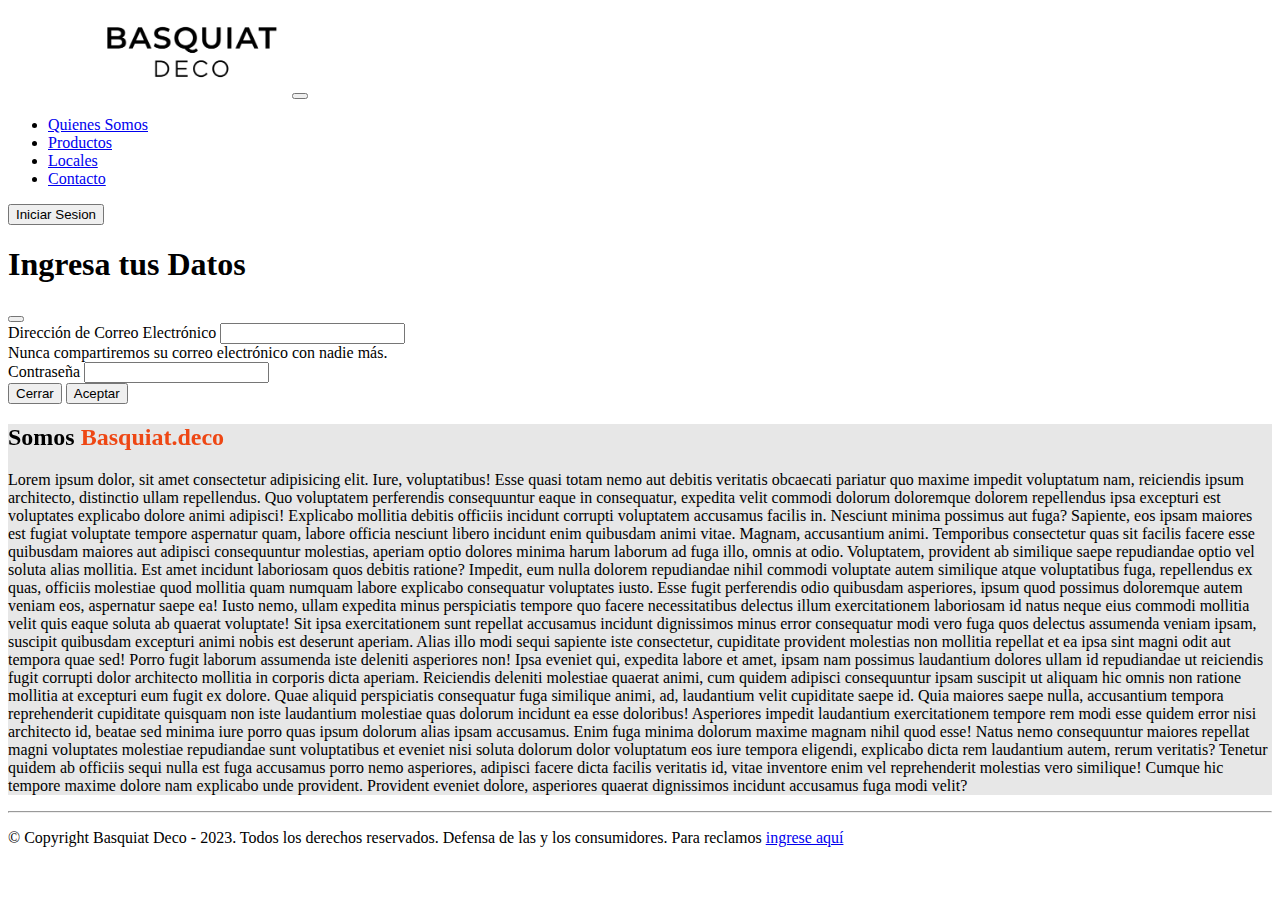
<file: pages/quienessomos.html>
<!DOCTYPE html>
<html lang="es">

    <head>
        <meta charset="UTF-8">
        <meta http-equiv="X-UA-Compatible" content="IE=edge">
        <meta name="viewport" content="width=device-width, initial-scale=1.0">

        <title>Quienes Somos-Basquiat.deco</title>

        <link href="https://cdn.jsdelivr.net/npm/bootstrap@5.3.0-alpha1/dist/css/bootstrap.min.css" rel="stylesheet"
        integrity="sha384-GLhlTQ8iRABdZLl6O3oVMWSktQOp6b7In1Zl3/Jr59b6EGGoI1aFkw7cmDA6j6gD" crossorigin="anonymous">

        <link href="https://unpkg.com/aos@2.3.1/dist/aos.css" rel="stylesheet">
                
        <link rel="stylesheet" href="../css/style.css">

    </head>

    <body>
        <header class="navbar navbar-expand-lg colorEncabezado">
            <div class="container-fluid">
                <a class="navbar-brand" href="/index.html"><img class="logo" src="/img/logo.png"
                        alt="logo de basquiat.deco"></a>
                <button class="navbar-toggler botoncito" type="button" data-bs-toggle="collapse" data-bs-target="#navbarNav"
                    aria-controls="navbarNav" aria-expanded="false" aria-label="Toggle navigation">
                    <span class="navbar-toggler-icon"></span>
                </button>
                <nav class="collapse navbar-collapse" id="navbarNav">
                    <ul class="navbar-nav ms-auto">
                        <li class="nav-item">
                            <a class="nav-link enlacesBasquiat " aria-current="page" href="quienessomos.html">Quienes Somos</a>
                        </li>
                        <li class="nav-item">
                            <a class="nav-link enlacesBasquiat" href="productos.html">Productos</a>
                        </li>
                        <li class="nav-item">
                            <a class="nav-link enlacesBasquiat" href="locales.html">Locales</a>
                        </li>
                        <li class="nav-item">
                            <a class="nav-link enlacesBasquiat" href="contacto.html">Contacto</a>
                        </li>
                    </ul>
                    <button type="button" class="btn btn-primary" data-bs-toggle="modal" data-bs-target="#exampleModal">
                        Iniciar Sesion
                    </button>
                    
                    <div class="modal fade" id="exampleModal" tabindex="-1" aria-labelledby="exampleModalLabel" aria-hidden="true">
                        <div class="modal-dialog">
                            <div class="modal-content">
                                <div class="modal-header">
                                    <h1 class="modal-title fs-5" id="exampleModalLabel">Ingresa tus Datos</h1>
                                    <button type="button" class="btn-close" data-bs-dismiss="modal" aria-label="Close"></button>
                                </div>
                                <div class="modal-body">
                                    <div class="mb-3">
                                        <label for="exampleInputEmail1" class="form-label">Dirección de Correo Electrónico</label>
                                        <input type="email" class="form-control" id="exampleInputEmail1" aria-describedby="emailHelp">
                                        <div id="emailHelp" class="form-text">Nunca compartiremos su correo electrónico con nadie más.</div>
                                    </div>
                                    <div class="mb-3">
                                        <label for="exampleInputPassword1" class="form-label">Contraseña</label>
                                        <input type="password" class="form-control" id="exampleInputPassword1">
                                    </div>
                
                                </div>
                                <div class="modal-footer">
                                    <button type="button" class="btn btn-secondary" data-bs-dismiss="modal">Cerrar</button>
                                    <button type="button" class="btn btn-primary">Aceptar</button>
                                </div>
                            </div>
                        </div>
                    </div>
                </nav>
            </div>
        </header>

        <main>
            <section id="somos-basquiat">
                    <div class="row m-5">
        
                        <div class="col-xl-12 col-md-12 col-sm-12 text-center">
                            <h2 data-aos="fade-down">Somos <span class="color-acento">Basquiat.deco</span></h2>
                            <p>Lorem ipsum dolor, sit amet consectetur adipisicing elit. Iure, voluptatibus! Esse quasi totam nemo aut debitis veritatis obcaecati pariatur quo maxime impedit voluptatum nam, reiciendis ipsum architecto, distinctio ullam repellendus. Quo voluptatem perferendis consequuntur eaque in consequatur, expedita velit commodi dolorum doloremque dolorem repellendus ipsa excepturi est voluptates explicabo dolore animi adipisci! Explicabo mollitia debitis officiis incidunt corrupti voluptatem accusamus facilis in. Nesciunt minima possimus aut fuga? Sapiente, eos ipsam maiores est fugiat voluptate tempore aspernatur quam, labore officia nesciunt libero incidunt enim quibusdam animi vitae. Magnam, accusantium animi. Temporibus consectetur quas sit facilis facere esse quibusdam maiores aut adipisci consequuntur molestias, aperiam optio dolores minima harum laborum ad fuga illo, omnis at odio. Voluptatem, provident ab similique saepe repudiandae optio vel soluta alias mollitia. Est amet incidunt laboriosam quos debitis ratione? Impedit, eum nulla dolorem repudiandae nihil commodi voluptate autem similique atque voluptatibus fuga, repellendus ex quas, officiis molestiae quod mollitia quam numquam labore explicabo consequatur voluptates iusto. Esse fugit perferendis odio quibusdam asperiores, ipsum quod possimus doloremque autem veniam eos, aspernatur saepe ea! Iusto nemo, ullam expedita minus perspiciatis tempore quo facere necessitatibus delectus illum exercitationem laboriosam id natus neque eius commodi mollitia velit quis eaque soluta ab quaerat voluptate! Sit ipsa exercitationem sunt repellat accusamus incidunt dignissimos minus error consequatur modi vero fuga quos delectus assumenda veniam ipsam, suscipit quibusdam excepturi animi nobis est deserunt aperiam. Alias illo modi sequi sapiente iste consectetur, cupiditate provident molestias non mollitia repellat et ea ipsa sint magni odit aut tempora quae sed! Porro fugit laborum assumenda iste deleniti asperiores non! Ipsa eveniet qui, expedita labore et amet, ipsam nam possimus laudantium dolores ullam id repudiandae ut reiciendis fugit corrupti dolor architecto mollitia in corporis dicta aperiam. Reiciendis deleniti molestiae quaerat animi, cum quidem adipisci consequuntur ipsam suscipit ut aliquam hic omnis non ratione mollitia at excepturi eum fugit ex dolore. Quae aliquid perspiciatis consequatur fuga similique animi, ad, laudantium velit cupiditate saepe id. Quia maiores saepe nulla, accusantium tempora reprehenderit cupiditate quisquam non iste laudantium molestiae quas dolorum incidunt ea esse doloribus! Asperiores impedit laudantium exercitationem tempore rem modi esse quidem error nisi architecto id, beatae sed minima iure porro quas ipsum dolorum alias ipsam accusamus. Enim fuga minima dolorum maxime magnam nihil quod esse! Natus nemo consequuntur maiores repellat magni voluptates molestiae repudiandae sunt voluptatibus et eveniet nisi soluta dolorum dolor voluptatum eos iure tempora eligendi, explicabo dicta rem laudantium autem, rerum veritatis? Tenetur quidem ab officiis sequi nulla est fuga accusamus porro nemo asperiores, adipisci facere dicta facilis veritatis id, vitae inventore enim vel reprehenderit molestias vero similique! Cumque hic tempore maxime dolore nam explicabo unde provident. Provident eveniet dolore, asperiores quaerat dignissimos incidunt accusamus fuga modi velit?</p>
                        </div>
                    </div>       
            </section>
        </main>




        <hr>
        <footer ca>
            <div class="text-center">
                <p>&copy; Copyright Basquiat Deco - 2023. Todos los derechos reservados. Defensa de las y los consumidores. Para reclamos <a class="weight-strong" href="https://www.argentina.gob.ar/produccion/defensadelconsumidor/formulario" target="_blank">ingrese aquí</a></p>
            </div>
        </footer>



        <script src="https://unpkg.com/aos@2.3.1/dist/aos.js"></script>
        <script>
            AOS.init();
          </script>

        <script src="https://cdn.jsdelivr.net/npm/bootstrap@5.3.0-alpha1/dist/js/bootstrap.bundle.min.js"
        integrity="sha384-w76AqPfDkMBDXo30jS1Sgez6pr3x5MlQ1ZAGC+nuZB+EYdgRZgiwxhTBTkF7CXvN"
        crossorigin="anonymous"></script>
    </body>

</html>
</file>
<file: css/style.css>
.logo {
  width: 200px;
  margin-left: 80px;
}

.locales1 {
  padding-left: 100px;
  padding-right: 100px;
  padding-bottom: 30px;
}

@media (max-width: 1233px) {
  .locales1 {
    padding-left: 35px;
    padding-right: 35px;
  }
}
.fondo1 {
  padding-left: 50px;
  padding-right: 50px;
  padding-top: 70;
}

@media (max-width: 1233px) {
  .fondo1 {
    padding-left: 20px;
    padding-right: 20px;
  }
}
#somos-basquiat {
  background-color: rgb(231, 231, 231);
}
#somos-basquiat .container {
  text-align: center;
  width: 57em;
  padding: 20px;
  padding: 150px;
  display: flex;
  justify-content: center;
}
#somos-basquiat .texto {
  width: 50%;
  text-align: initial;
  padding: 60px 20px;
}
#somos-basquiat .img-container {
  background-image: url(../img/cuadro4.png);
  background-size: cover;
  background-position: center center;
  height: 500px;
  width: 50%;
}

.centrar-a {
  display: grid;
  align-self: center;
}

.img-center {
  display: flex;
  justify-items: center;
}

.Busqueda {
  margin-left: 75%;
}

@media (max-width: 600px) {
  .Busqueda {
    margin-left: 20%;
  }
}
@media (min-width: 601px) and (max-width: 900px) {
  .Busqueda {
    margin-left: 75%;
  }
}
.contac {
  text-decoration: none;
  color: black;
}
.contac:hover {
  text-decoration: underline;
}

.container-info {
  display: flex;
  margin: 20px;
  flex-direction: column;
  justify-content: center;
}

.contacto1 {
  padding-left: 400px;
  padding-right: 400px;
}

@media (max-width: 1233px) {
  .contacto1 {
    padding-left: 100px;
    padding-right: 100px;
  }
}
.botonWhatsApp img {
  width: 70px;
  position: fixed;
  bottom: 10px;
  right: 10px;
}

.color-acento {
  color: rgb(238, 71, 20);
}

/*# sourceMappingURL=style.css.map */
</file>
